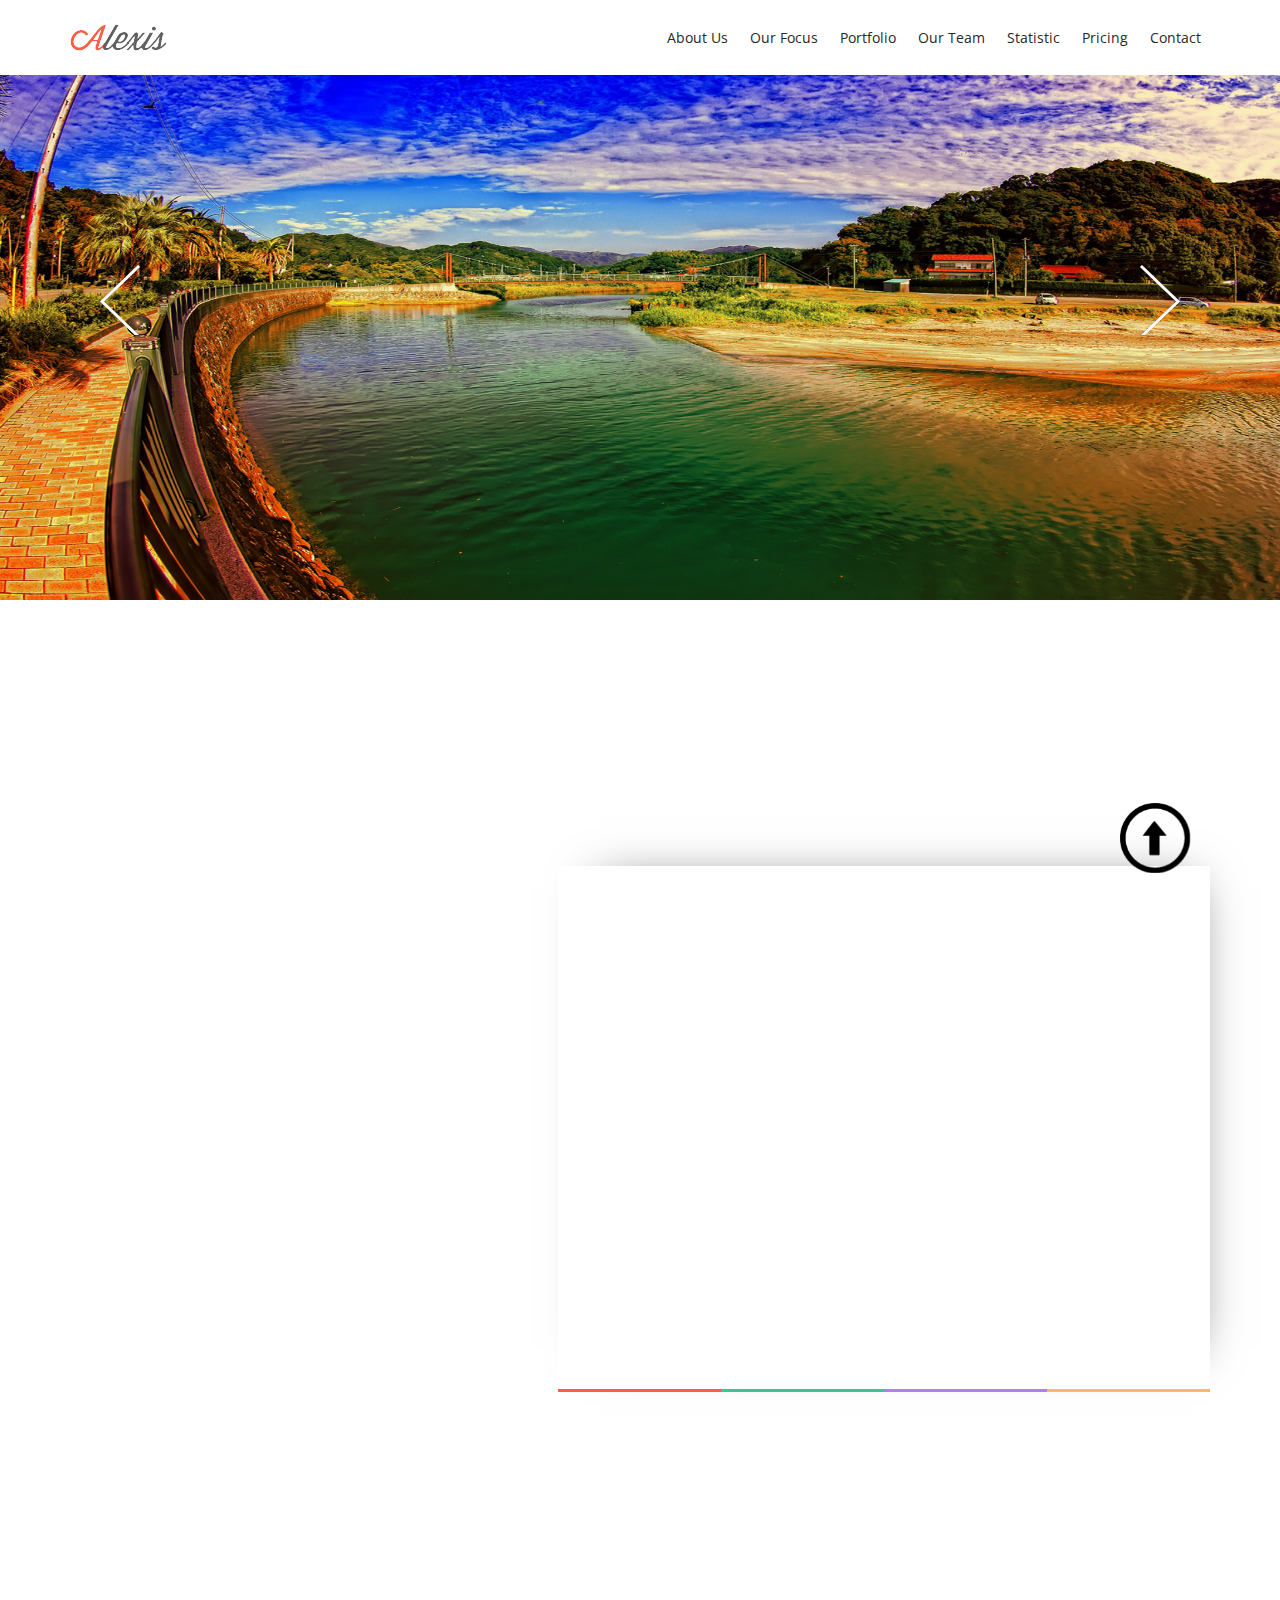
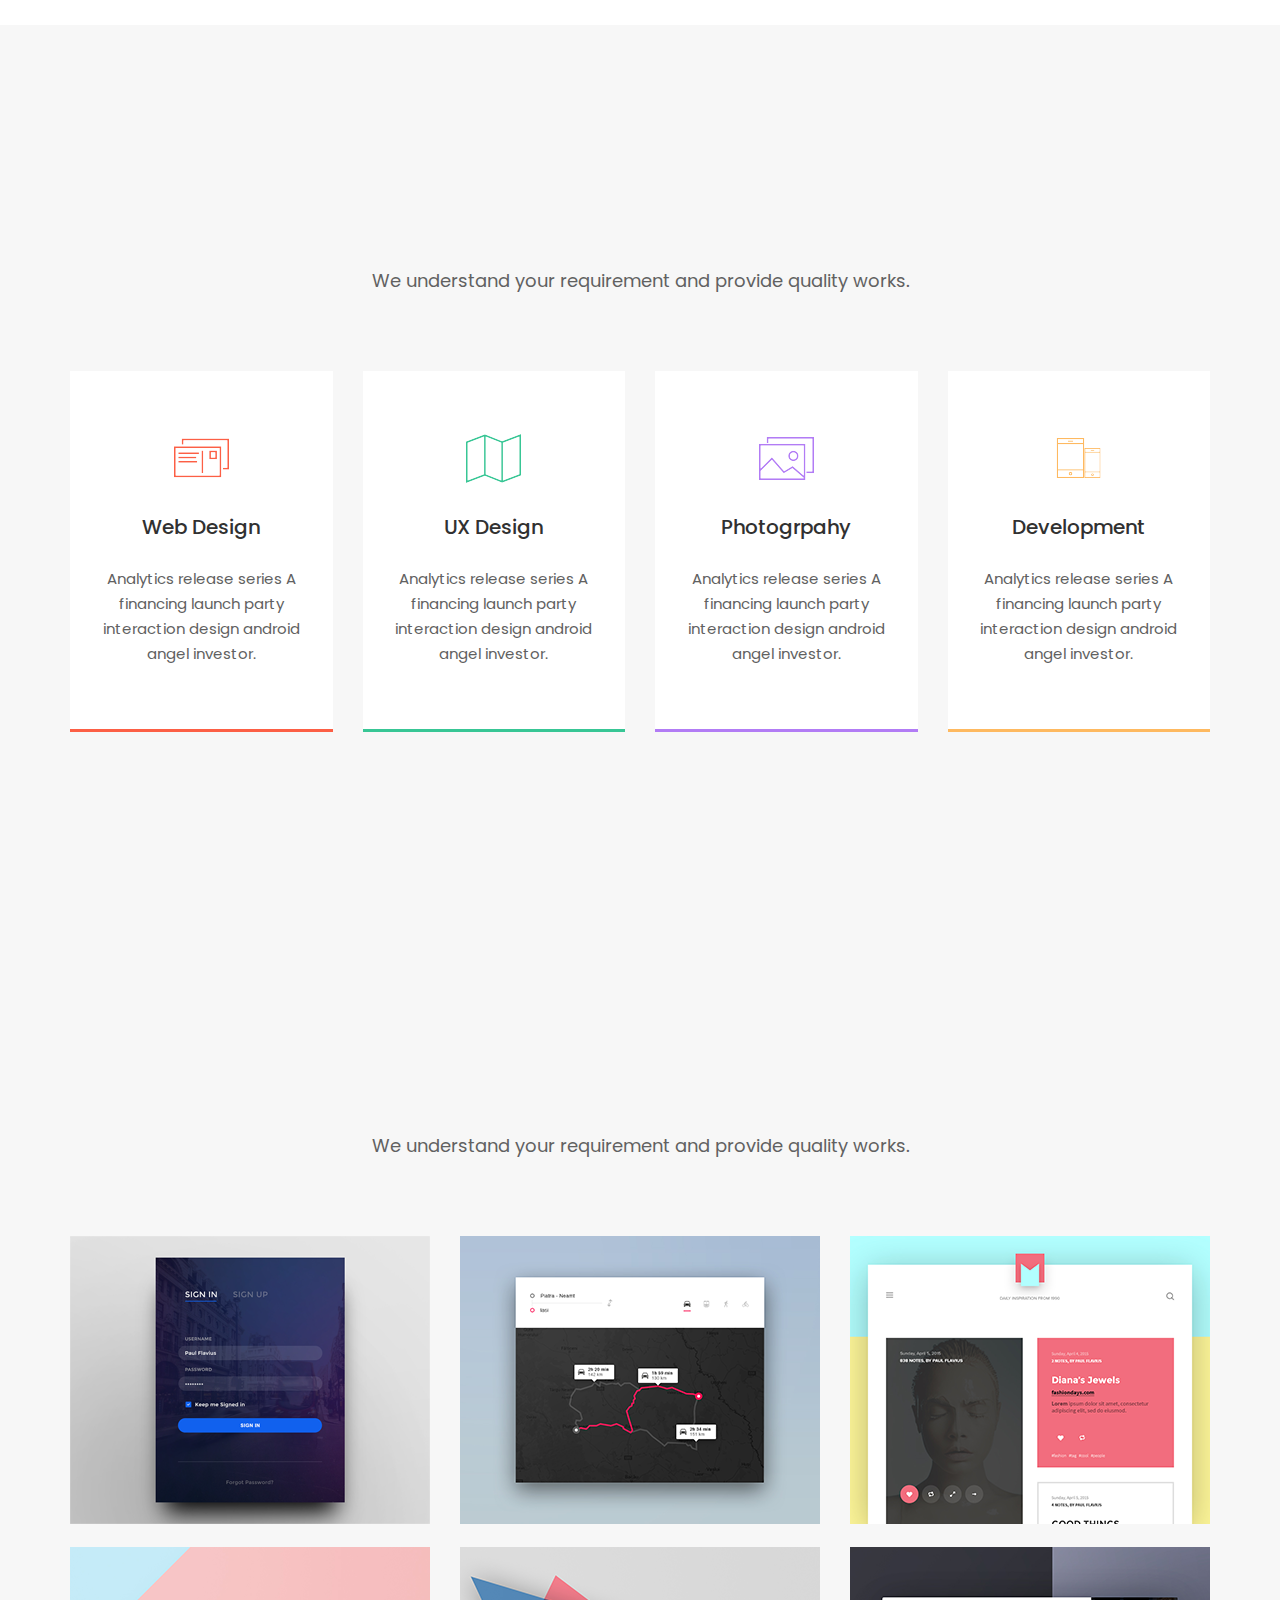
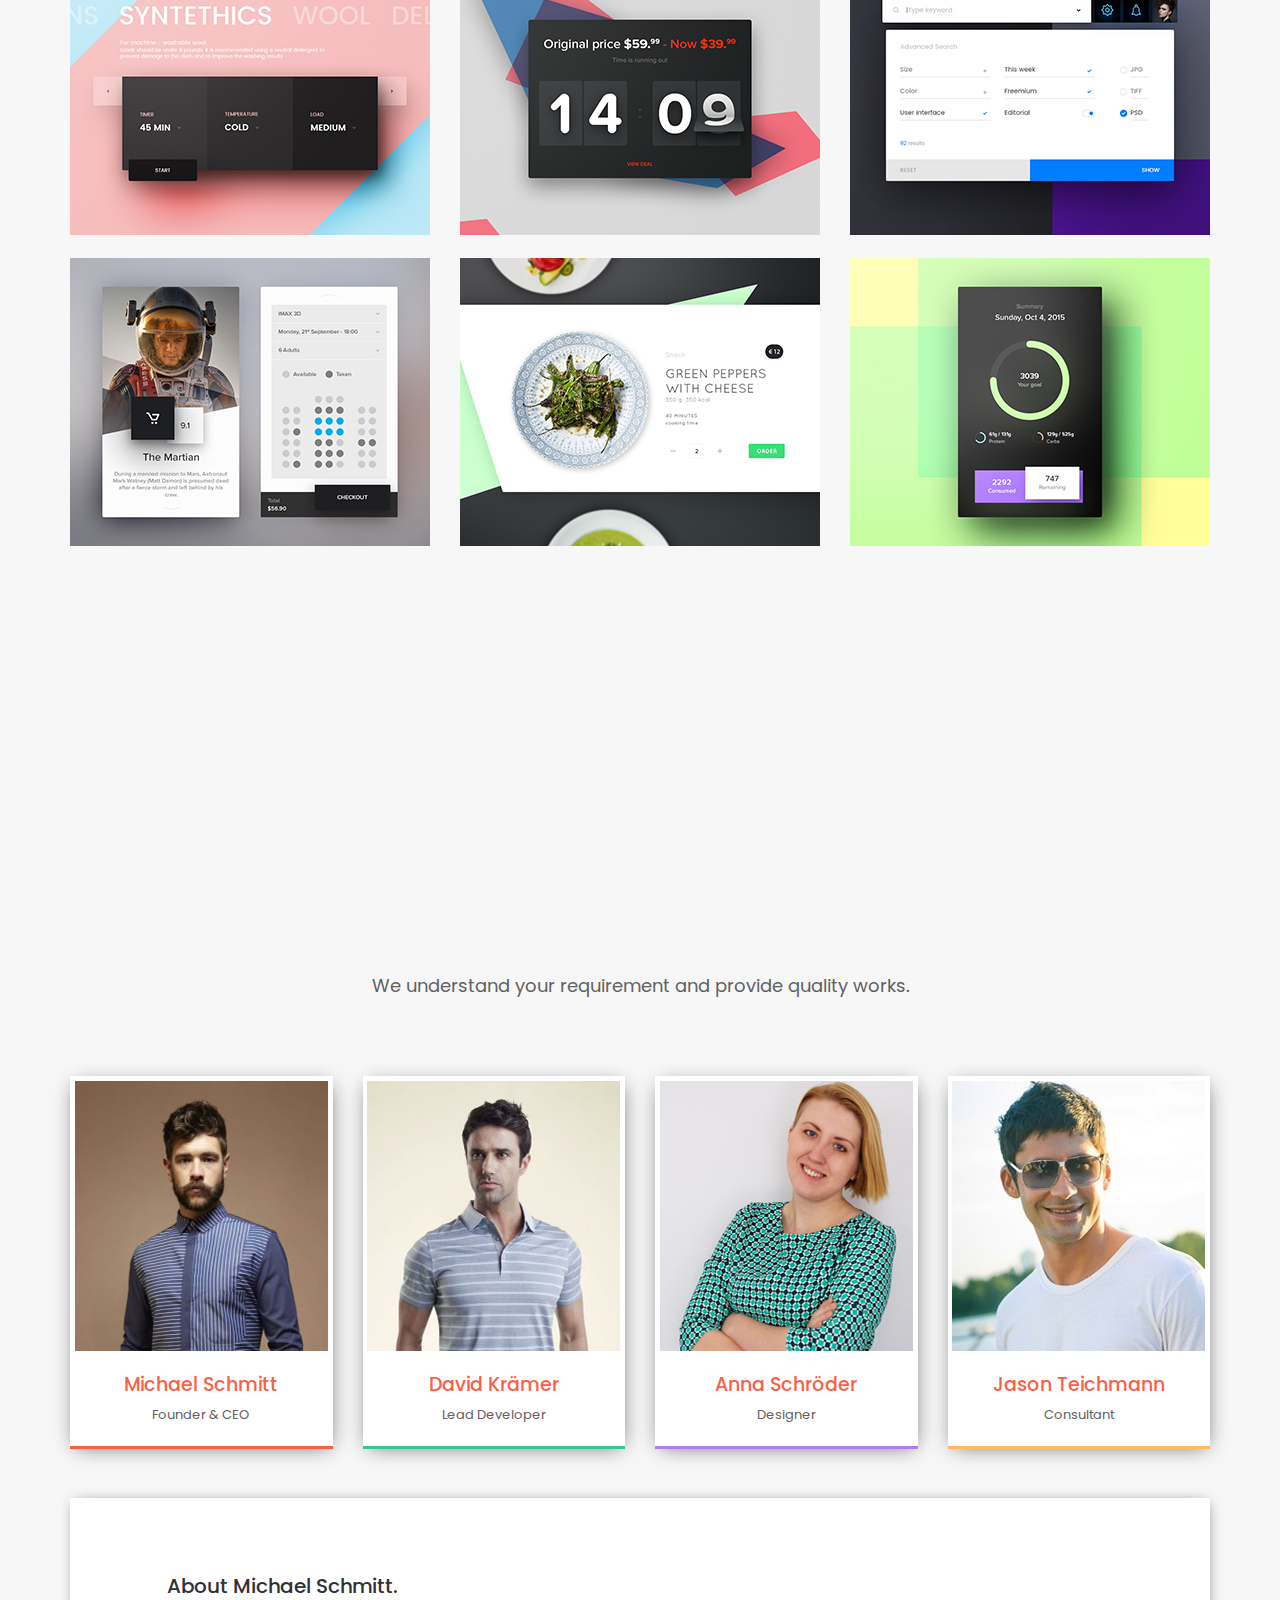
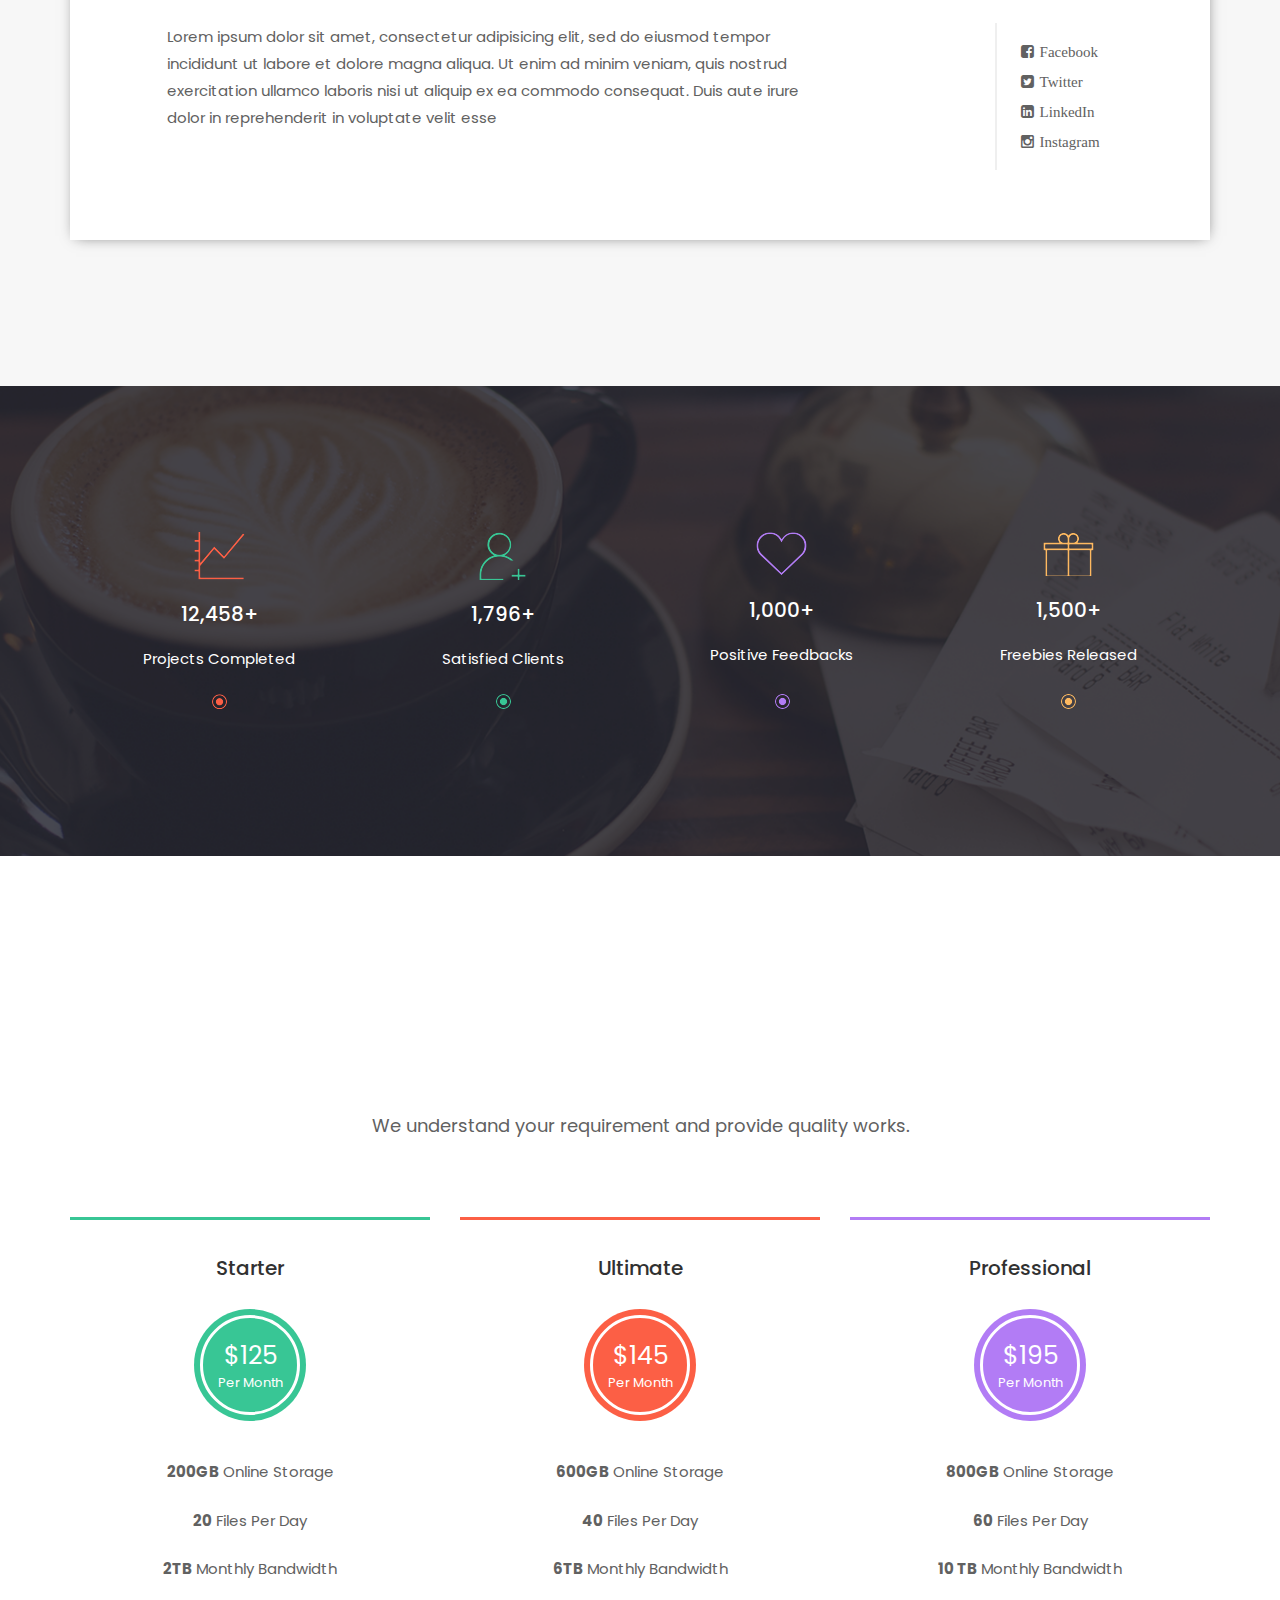
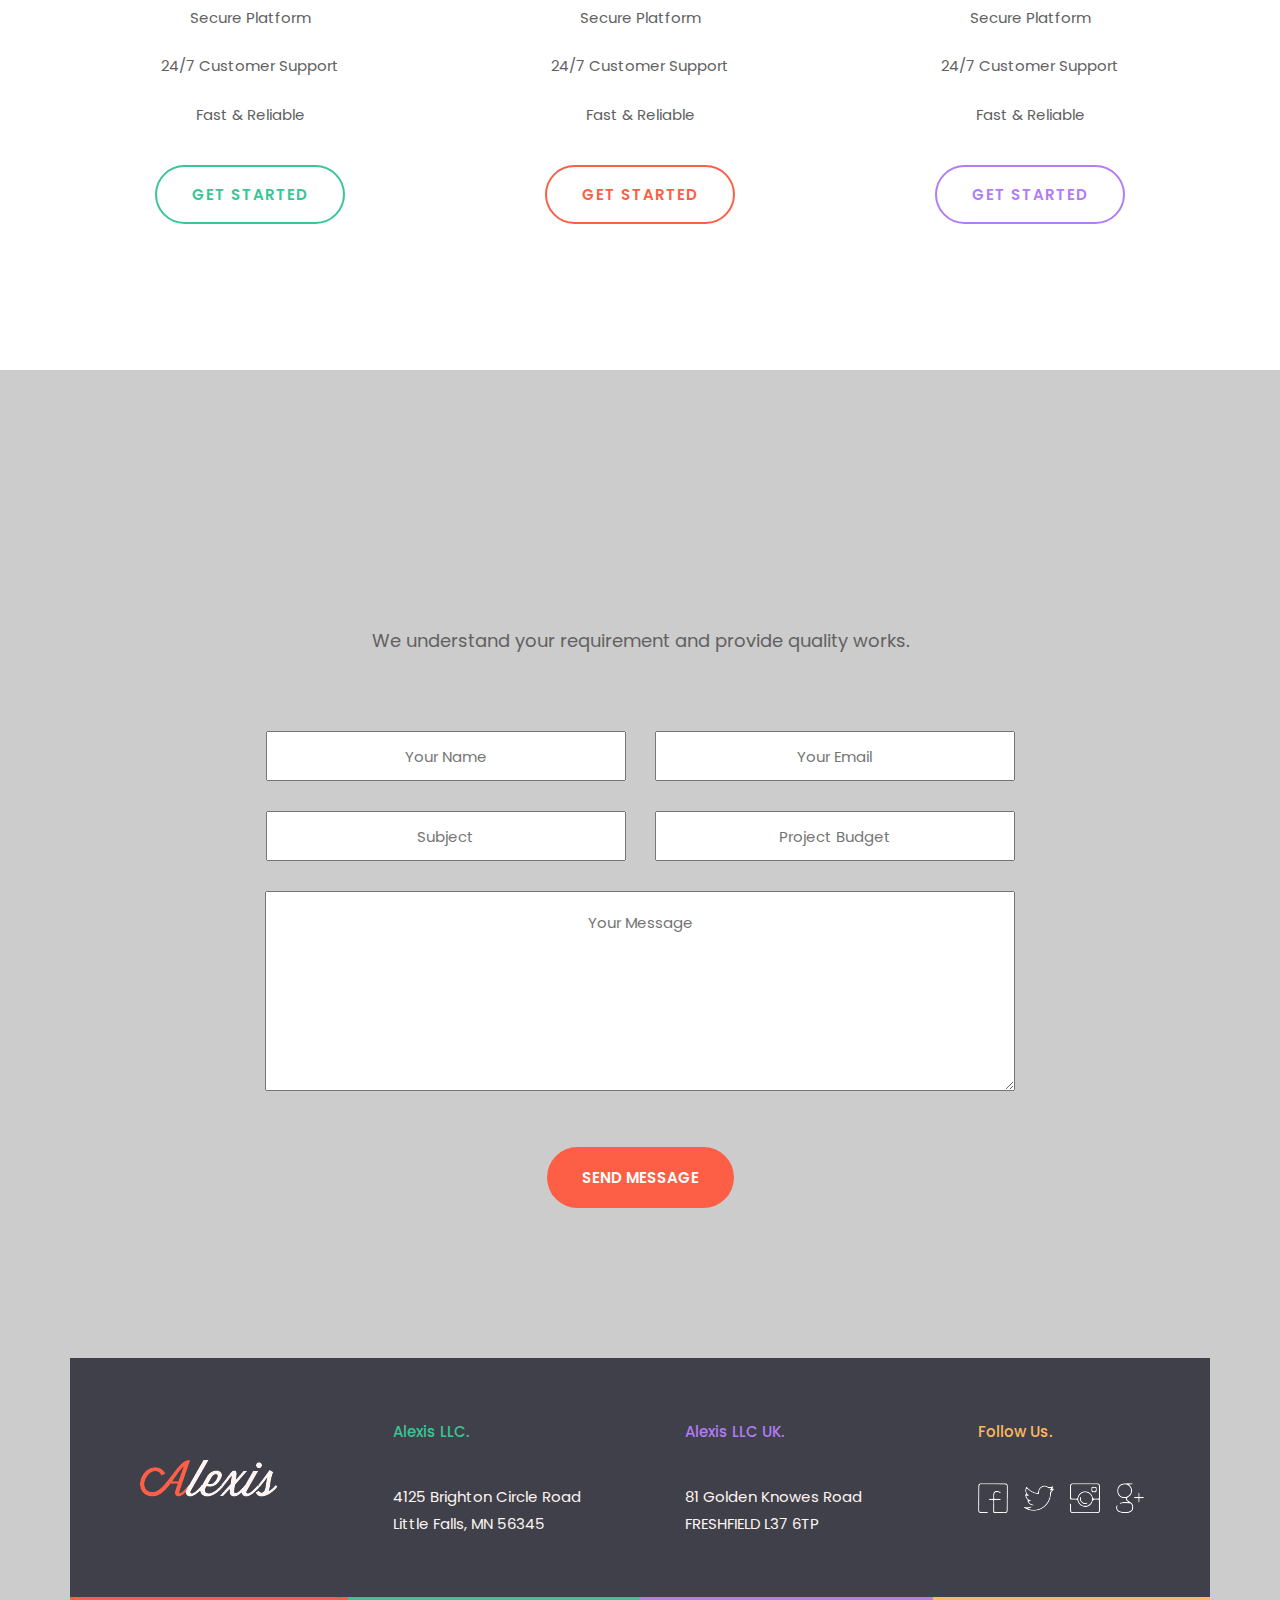
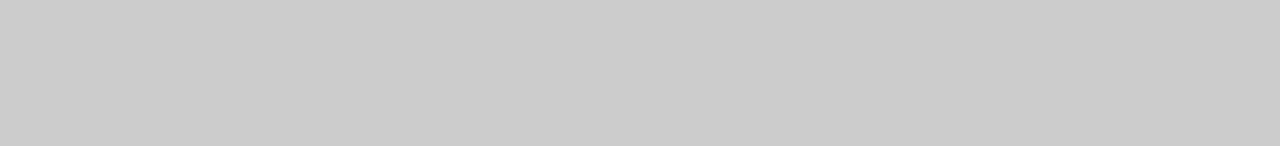
<file: Alexis/index.html>
<!DOCTYPE html>
<html lang="ru">
<head>
	<meta charset="UTF-8">
	<meta name="description" content="" />
	<meta name="Keywords" content="" /> 
	<meta http-equiv="X-UA-Compatible" content="IE=edge" />
	<meta name="viewport" content="width=device-width, initial-scale=1.0" />
	<title>Alexic</title>
	<link rel="stylesheet" type="text/css" href="libs/reset/reset.css" />
	<link rel="stylesheet" type="text/css" href="libs/bootstrap/bootstrap.min.css" />
	<link rel="stylesheet" type="text/css" href="libs/font-awesome/css/font-awesome.min.css" />
	<link rel="stylesheet" type="text/css" href="libs/magnific-popup/magnific-popup.css" />
	<link rel="stylesheet" href="libs/slick/slick.css" />
	<link rel="stylesheet" href="libs/slick/slick-theme.css" />
	<link rel="stylesheet" href="libs/animate/animate.css" />
	<link href="https://fonts.googleapis.com/css?family=Open+Sans" rel="stylesheet" />
	<link href="https://fonts.googleapis.com/css?family=Poppins:400,500,600" rel="stylesheet" />
	<link href="https://fonts.googleapis.com/css?family=Libre+Baskerville:400,700" rel="stylesheet" />
	<link rel="stylesheet" type="text/css" href="css/style.css" />
	<link rel="stylesheet" type="text/css" href="css/responsive.css" />
</head>
<body>
	<header>
		<div class="top_line">
			<div class="container">
				<div class="logo">
					<img src="img/logo.png">
				</div>
				<nav class="menu">
					<ul>
						<li><a href="#about_us">About Us</a></li>
						<li><a href="#our_focus">Our Focus</a></li>
						<li><a href="#portfolio">Portfolio</a></li>
						<li><a href="#our_team">Our Team</a></li>
						<li><a href="#statistic">Statistic</a></li>
						<li><a href="#pricing">Pricing</a></li>
						<li><a href="#contacts">Contact</a></li>
					</ul>
				</nav>
				<button class="toggle_menu menu">
					<nav>
						<ul>
							<li><a href="#about_us">About Us</a></li>
							<li><a href="#our_focus">Our Focus</a></li>
							<li><a href="#portfolio">Portfolio</a></li>
							<li><a href="#our_team">Our Team</a></li>
							<li><a href="#statistic">Statistic</a></li>
							<li><a href="#pricing">Pricing</a></li>
							<li><a href="#contacts">Contact</a></li>
						</ul>
					</nav>
				</button>
			</div>
		</div>
		<div class="header-slider">
			<div class="slider">
				<div class="slide">
					<img src="img/photo_2.jpg" alt="">
				</div>
					<div class="slide">
						<img src="img/photo_3.jpg" alt="">
					</div>
				<div class="slide">
					<img src="img/photo_4.jpg" alt="">
				</div>
			</div>
		</div>
	</header>
	<section class="block_1" id="about_us">
		<div class="container">
			<div class="info_box">
			<img src="img/photo_1.jpg" />
				<h2 class="a">About Us</h2>
				<p>Analytics release series A financing launch party interaction design android angel investor. Vesting period social media sales conversion launch party rockstar incubator customer social proof graphical user interface technology supply chain. Non-disclosure agreement rockstar creative partner network launch party social proof paradigm shift long tail influencer.</p>
				<p>Monetization validation success. Seed round channels product management. Customer non-disclosure agreement strategy android growth hacking ramen buyer.</p>
			</div>
		</div>
	</section>
	<section class="block_2" id="our_focus">
		<div class="container">
			<h2>Our Focus.</h2>
			<p class="subtitle">We understand your requirement and provide quality works.</p>
			<div class="row">
				<div class="col-md-3 col-sm-6">
					<a class="block_2_items web_design">
						<img src="img/web_design_photo.png" />
						<h3>Web Design</h3>
						<p>Analytics release series A financing launch party interaction design android angel investor.</p>
					</a>
				</div>
				<div class="col-md-3 col-sm-6">
					<a class="block_2_items ux_design">
						<img src="img/ux_design_photo.png" />
						<h3>UX Design</h3>
						<p>Analytics release series A financing launch party interaction design android angel investor.</p>
					</a>
				</div>
				<div class="col-md-3 col-sm-6">
					<a class="block_2_items photography">
						<img src="img/photography_photo.png" />
						<h3>Photogrpahy</h3>
						<p>Analytics release series A financing launch party interaction design android angel investor.</p>
					</a>
				</div>
				<div class="col-md-3 col-sm-6">
					<a class="block_2_items app_development">
						<img src="img/app_development.png" />
						<h3>Development</h3>
						<p>Analytics release series A financing launch party interaction design android angel investor.</p>
					</a>
				</div>
			</div>
		</div>
	</section>
	<section class="block_4" id="portfolio">
		<div class="container">
			<h2>Portfolio.</h2>
			<p class="subtitle">We understand your requirement and provide quality works.</p>
			<div class="row">
				<div class="col-md-4 col-sm-6">
					<article class="portfolio_items">
						<div class="portfolio_items_wrap">
							<a href=""></a>
							<p>Project One</p>
						</div>
						<img src="img/portfolio_work_1.png" />
					</article>
				</div>
				<div class="col-md-4 col-sm-6">
					<article class="portfolio_items">
						<div class="portfolio_items_wrap">
							<a href=""></a>
							<p>Project Two</p>
						</div>
						<img src="img/portfolio_work_2.png" />
					</article>
				</div>
				<div class="col-md-4 col-sm-6">
					<article class="portfolio_items">
						<div class="portfolio_items_wrap">
							<a href=""></a>
							<p>Project Three</p>
						</div>
						<img src="img/portfolio_work_3.png" />
					</article>
				</div>
				<div class="col-md-4 col-sm-6">
					<article class="portfolio_items">
						<div class="portfolio_items_wrap">
							<a href=""></a>
							<p>Project Fore</p>
						</div>
						<img src="img/portfolio_work_4.png" />
					</article>
				</div>
				<div class="col-md-4 col-sm-6">
					<article class="portfolio_items">
						<div class="portfolio_items_wrap">
							<a href=""></a>
							<p>Project Five</p>
						</div>
						<img src="img/portfolio_work_5.png" />
					</article>
				</div>
				<div class="col-md-4 col-sm-6">
					<article class="portfolio_items">
						<div class="portfolio_items_wrap">
							<a href=""></a>
							<p>Project Six</p>
						</div>
						<img src="img/portfolio_work_6.png" />
					</article>
				</div>
				<div class="col-md-4 col-sm-6">
					<article class="portfolio_items">
						<div class="portfolio_items_wrap">
							<a href=""></a>
							<p>Project Seven</p>
						</div>
						<img src="img/portfolio_work_7.png">
					</article>
				</div>
				<div class="col-md-4 col-sm-6">
					<article class="portfolio_items">
						<div class="portfolio_items_wrap">
							<a href=""></a>
							<p>Project Eight</p>
						</div>
						<img src="img/portfolio_work_8.png" />
					</article>
				</div>
				<div class="col-md-4 col-sm-6">
					<article class="portfolio_items">
						<div class="portfolio_items_wrap">
							<a href=""></a>
							<p>Project Nine</p>
						</div>
						<img src="img/portfolio_work_9.png" />
					</article>
				</div>
			</div>
		</div>
	</section>
	<section class="block_5" id="our_team">
		<div class="container">
			<h2>Our Team.</h2>
			<p class="subtitle">We understand your requirement and provide quality works.</p>
			<div class="row">
				<div class="col-md-3 col-sm-6">
					<article class="team_items web_design" id="web">
						<img src="img/people_photo_1.jpg" />
						<p>Michael Schmitt</p>
						<h3>Founder & CEO</h3>
					</article>
				</div>
				<div class="col-md-3 col-sm-6">
					<article class="team_items ux_design" id="design">
						<img src="img/people_photo_2.jpg" />
						<p>David Krämer</p>
						<h3>Lead Developer</h3>
					</article>
				</div>
				<div class="col-md-3 col-sm-6">
					<article class="team_items photography" id="photo">
						<img src="img/people_photo_4.jpg" />
						<p>Anna Schröder</p>
						<h3>Designer</h3>
					</article>
				</div>
				<div class="col-md-3 col-sm-6">
					<article class="team_items app_development" id="develop">
						<img src="img/people_photo_3.jpg" />
						<p>Jason Teichmann</p>
						<h3>Consultant</h3>
					</article>
				</div>
			</div>
			<div class="team_descriptions clearfix">	
				<p class="title">About Michael Schmitt.</p>
				<div class="text">
					<p>Lorem ipsum dolor sit amet, consectetur adipisicing elit, sed do eiusmod tempor incididunt ut labore et dolore magna aliqua. Ut enim ad minim veniam, quis nostrud exercitation ullamco laboris nisi ut aliquip ex ea commodo consequat. Duis aute irure dolor in reprehenderit in voluptate velit esse</p>
				</div>		
				<div class="social">
					<div>
						<a href=""><i class="fa fa-facebook-square"></i></a>
						<a href=""><i class="fa fa-twitter-square"></i></a>
						<a href=""><i class="fa fa-linkedin-square"></i></a>
						<a href=""><i class="fa fa-instagram"></i></a>
					</div>
				</div>		
			</div>
		</div>
	</section>
	<section class="block_6" id="statistic">
		<div class="container">
			<div class="statistic">
				<article class="statistic_items">
					<img src="img/icon_1.png">
					<span>12,458+</span>
					<p>Projects Completed</p>
				</article>
				<article class="statistic_items">
					<img src="img/icon_2.png">
					<span>1,796+</span>
					<p>Satisfied Clients</p>
				</article>
				<article class="statistic_items">
					<img src="img/icon_3.png">
					<span>1,000+</span>
					<p>Positive Feedbacks</p>
				</article>
				<article class="statistic_items">
					<img src="img/icon_4.png">
					<span>1,500+</span>
					<p>Freebies Released</p>
				</article>
			</div>
		</div>
	</section>
	<section class="block_7" id="pricing">
		<div class="container">
			<h2>Pricing Table.</h2>
			<p class="subtitle">We understand your requirement and provide quality works.</p>
			<div class="row">
				<div class="col-md-4 col-sm-4">
					<article class="prise_items st">
						<p class="title">Starter</p>
						<div class="prise_wrapper">
							<div class="prises">
								<p>$125</p>
								<p>Per Month</p>
							</div>
						</div>
						<p><b>200GB</b> Online Storage</p>
						<p><b>20</b> Files Per Day</p>
						<p><b>2TB</b> Monthly Bandwidth</p>
						<p>Secure Platform</p>
						<p>24/7 Customer Support</p>
						<p>Fast & Reliable</p>
						<a href="">Get Started</a>
					</article>
				</div>
				<div class="col-md-4 col-sm-4">
					<article class="prise_items ul">
						<p class="title">Ultimate</p>
						<div class="prise_wrapper">
							<div class="prises">
								<p>$145</p>
								<p>Per Month</p>
							</div>
						</div>
						<p><b>600GB</b> Online Storage</p>
						<p><b>40</b> Files Per Day</p>
						<p><b>6TB</b> Monthly Bandwidth</p>
						<p>Secure Platform</p>
						<p>24/7 Customer Support</p>
						<p>Fast & Reliable</p>
						<a href="">Get Started</a>
					</article>
				</div>
				<div class="col-md-4 col-sm-4">
					<article class="prise_items pr">
						<p class="title">Professional</p>
						<div class="prise_wrapper">
							<div class="prises">
								<p>$195</p>
								<p>Per Month</p>
							</div>
						</div>
						<p><b>800GB</b> Online Storage</p>
						<p><b>60</b> Files Per Day</p>
						<p><b>10
						TB</b> Monthly Bandwidth</p>
						<p>Secure Platform</p>
						<p>24/7 Customer Support</p>
						<p>Fast & Reliable</p>
						<a href="">Get Started</a>
					</article>
				</div>
			</div>
		</div>
	</section>
	<section class="block_8" id="contacts">
		<div class="container">
			<h2>Get in Touch.</h2>
			<p class="subtitle">We understand your requirement and provide quality works.</p>
			<form action="" method="POST">
				<input type="text" placeholder="Your Name" name="name"></input>
				<input type="text" placeholder="Your Email" name="mail"></input>
				<input type="text" placeholder="Subject" name="subject"></input>
				<input type="text" placeholder="Project Budget" name="budget"></input>
				<textarea name="" placeholder="Your Message"></textarea>
				<input type="submit" value="Send Message">
			</form>
			<footer>
				<div class="row">
					<div class="col-md-3 col-sm-3">
						<div class="footer_items col_1">
							<div>
								<img src="img/logo_footer.png" alt="">
							</div>
						</div>
					</div>
					<div class="col-md-3 col-sm-3">
						<div class="footer_items col_2">
							<p>Alexis LLC.</p>
							<p>4125 Brighton Circle Road</p>
							<p>Little Falls, MN 56345</p>
						</div>
					</div>
					<div class="col-md-3 col-sm-3">
						<div class="footer_items col_3">
							<p>Alexis LLC UK.</p>
							<p>81 Golden Knowes Road</p>
							<p>FRESHFIELD   L37 6TP</p>
						</div>
					</div>
					<div class="col-md-3 col-sm-3">
						<div class="footer_items col_4">
							<p>Follow Us.</p>
							<a href="" class="fb"></a>
							<a href="" class="tw"></a>
							<a href="" class="inst"></a>
							<a href="" class="g"></a>
						</div>
					</div>
				</div>
			</footer>
		</div>
	</section>
	<div class="btn_top">
		<img src="img/btn-top.png" alt="" onclick="return up()">
	</div>


<!--__________scripts__________-->

	<script type="text/javascript" src="libs/jquery/jquery-2.1.3.min.js"></script>
	<script type="text/javascript" src="libs/magnific-popup/jquery.magnific-popup.min.js"></script>
	<script type="text/javascript" src="libs/slick/slick.min.js"></script>
	<script type="text/javascript" src="libs/animate/animate-css.js"></script>
	<script type="text/javascript" src="libs/animate/waypoint.js"></script>
	<script type="text/javascript" src="js/main.js"></script>
</body>
</html>
</file>
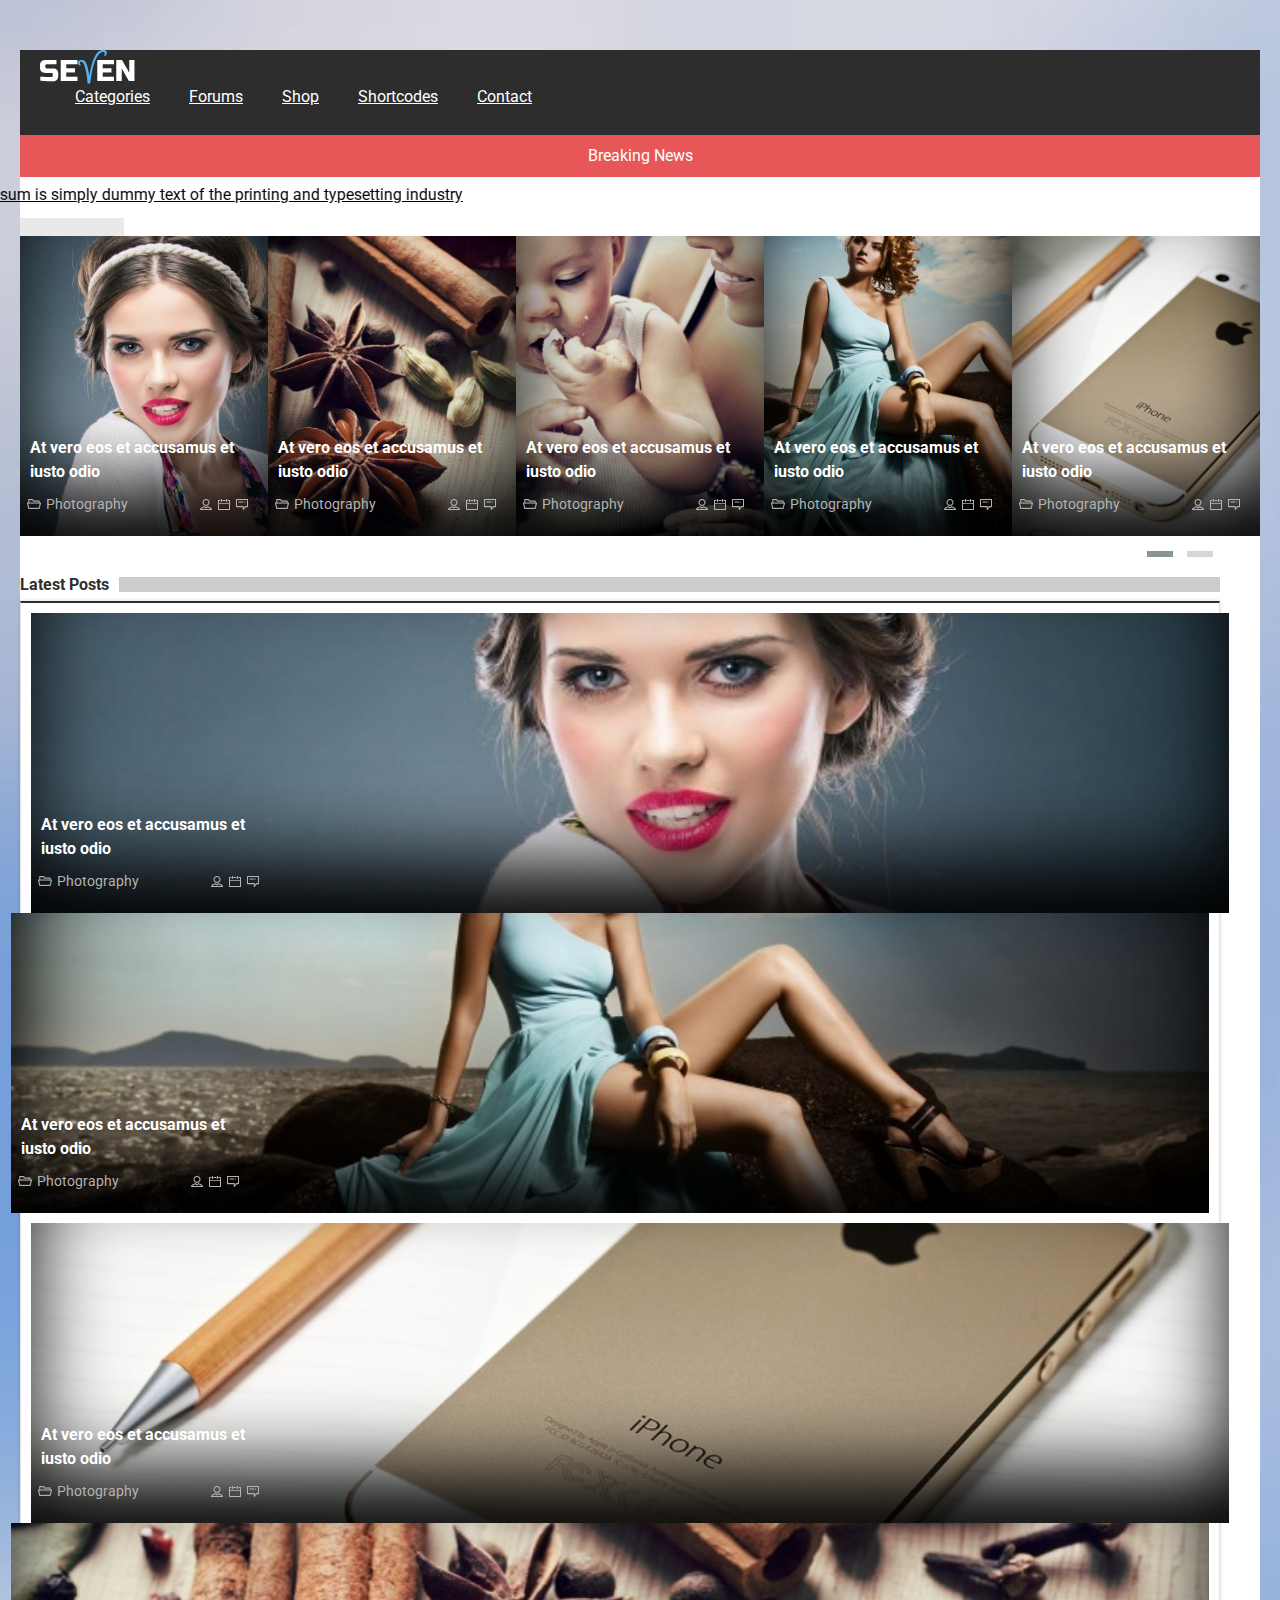
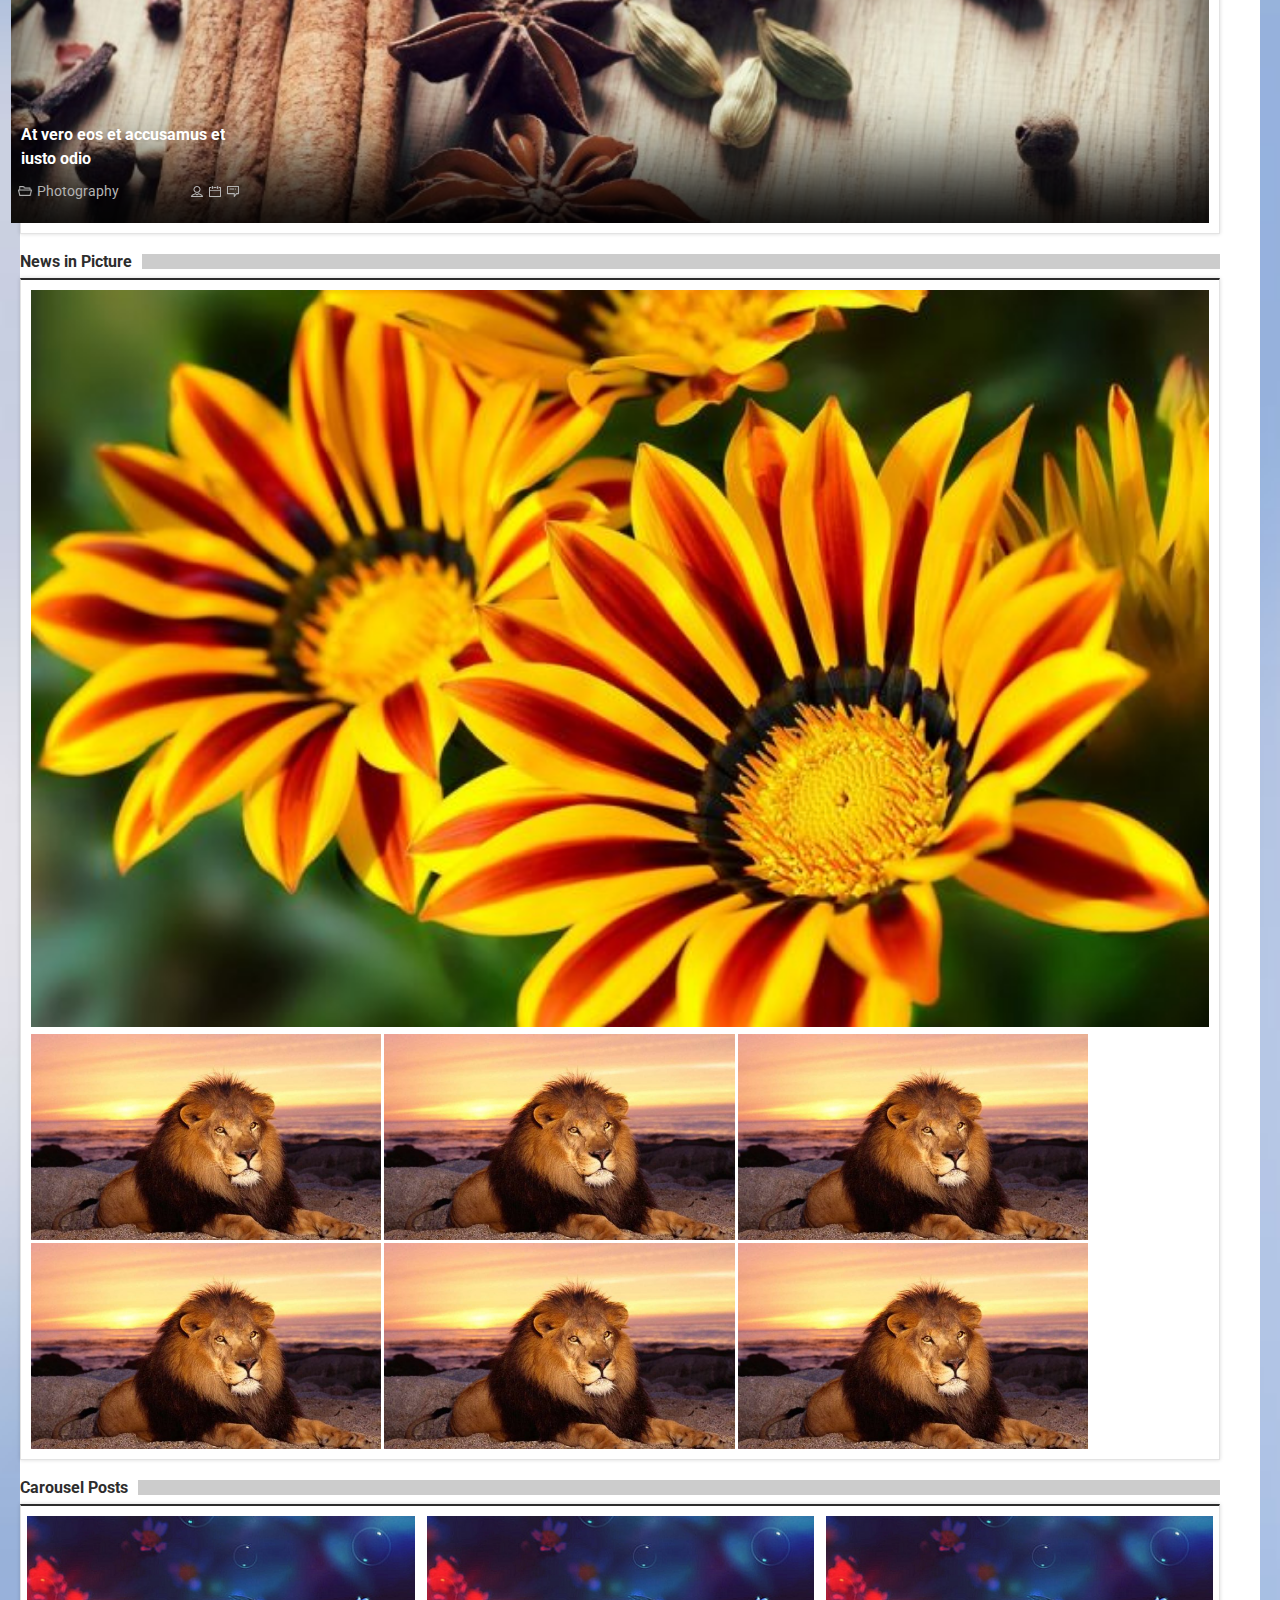
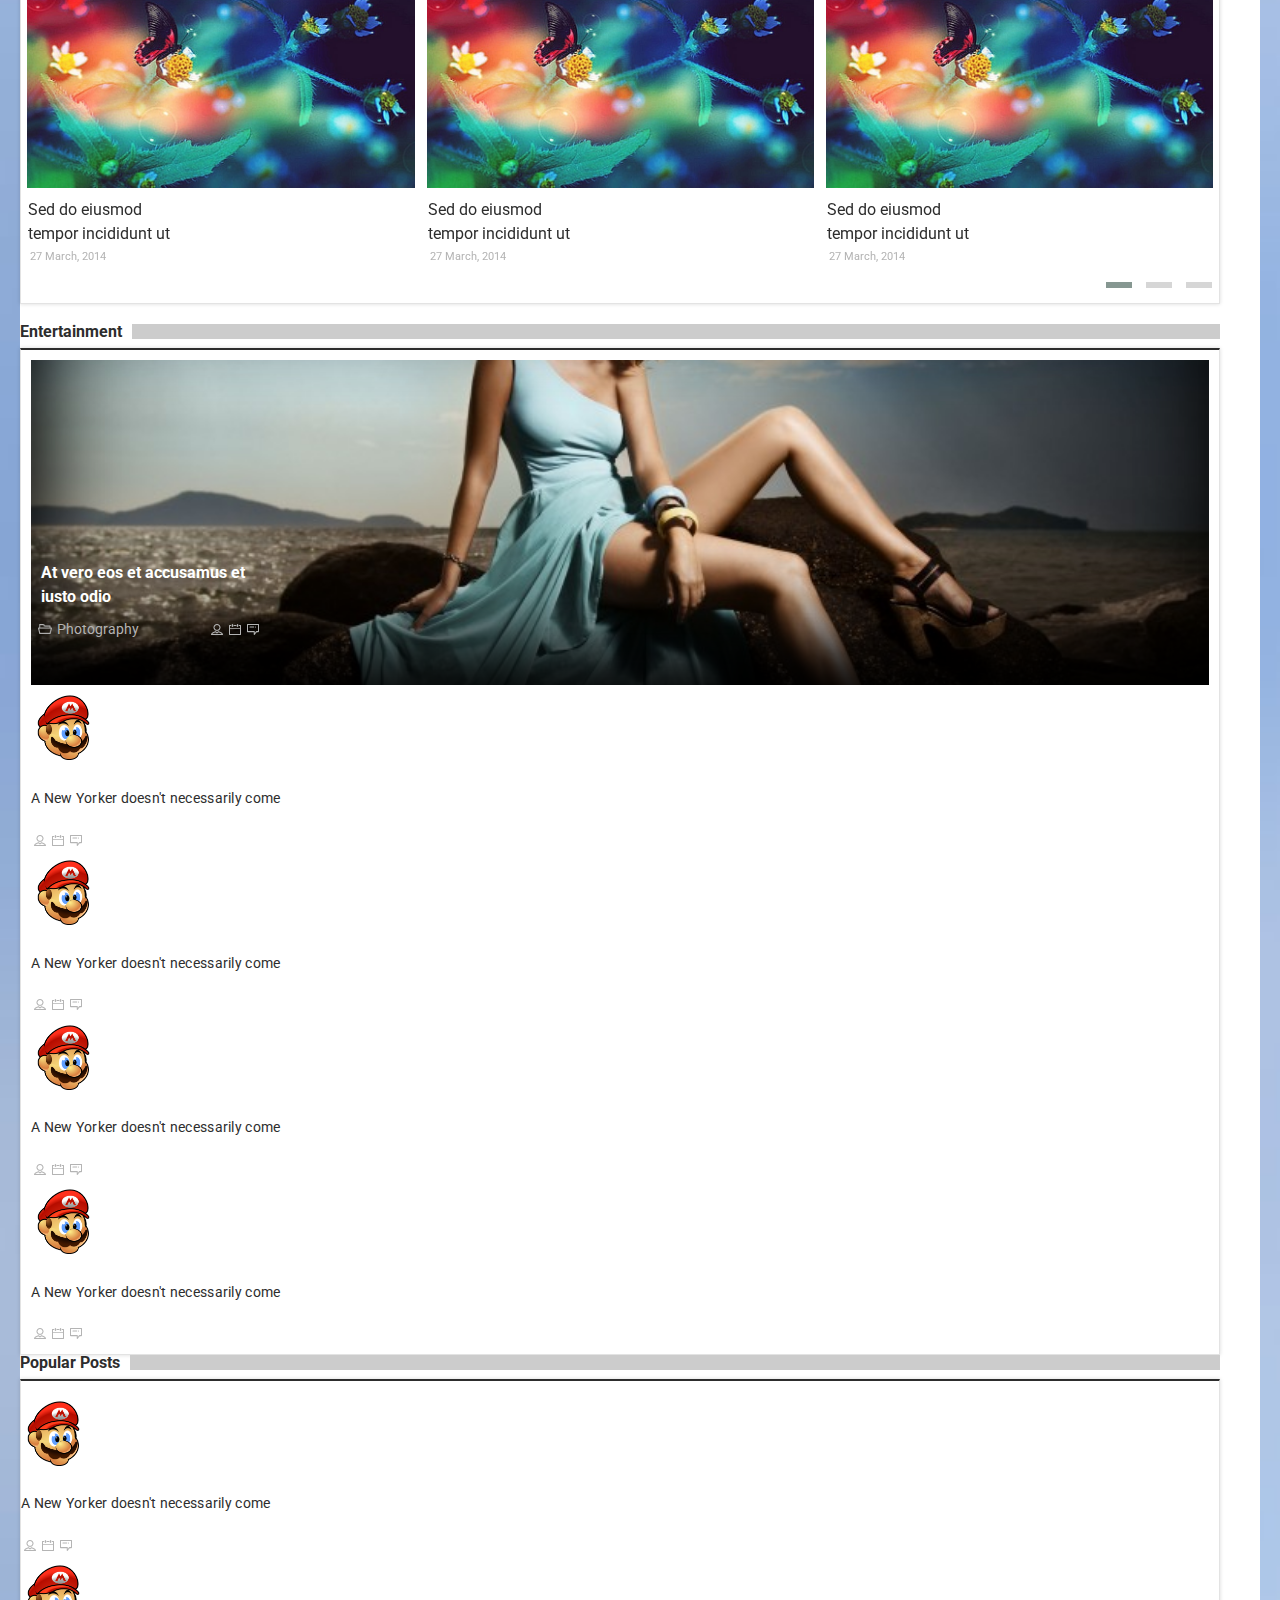
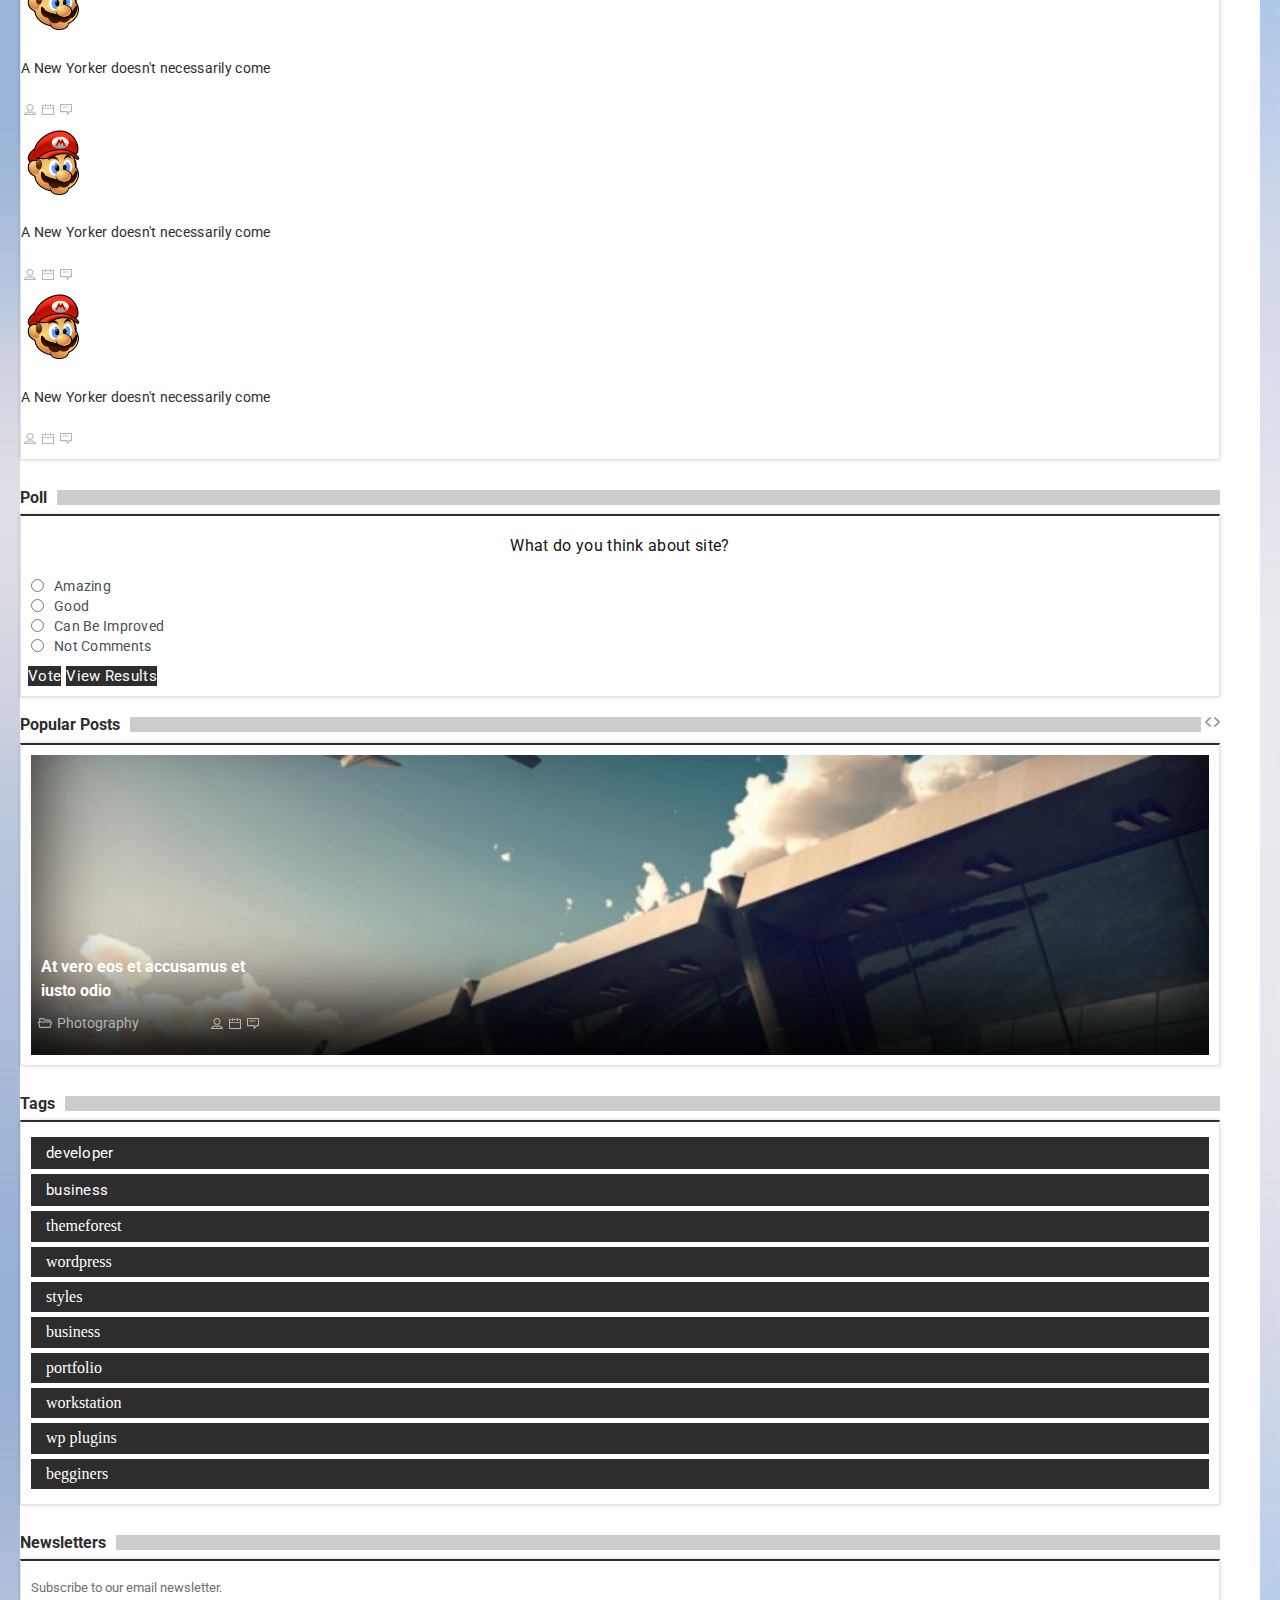
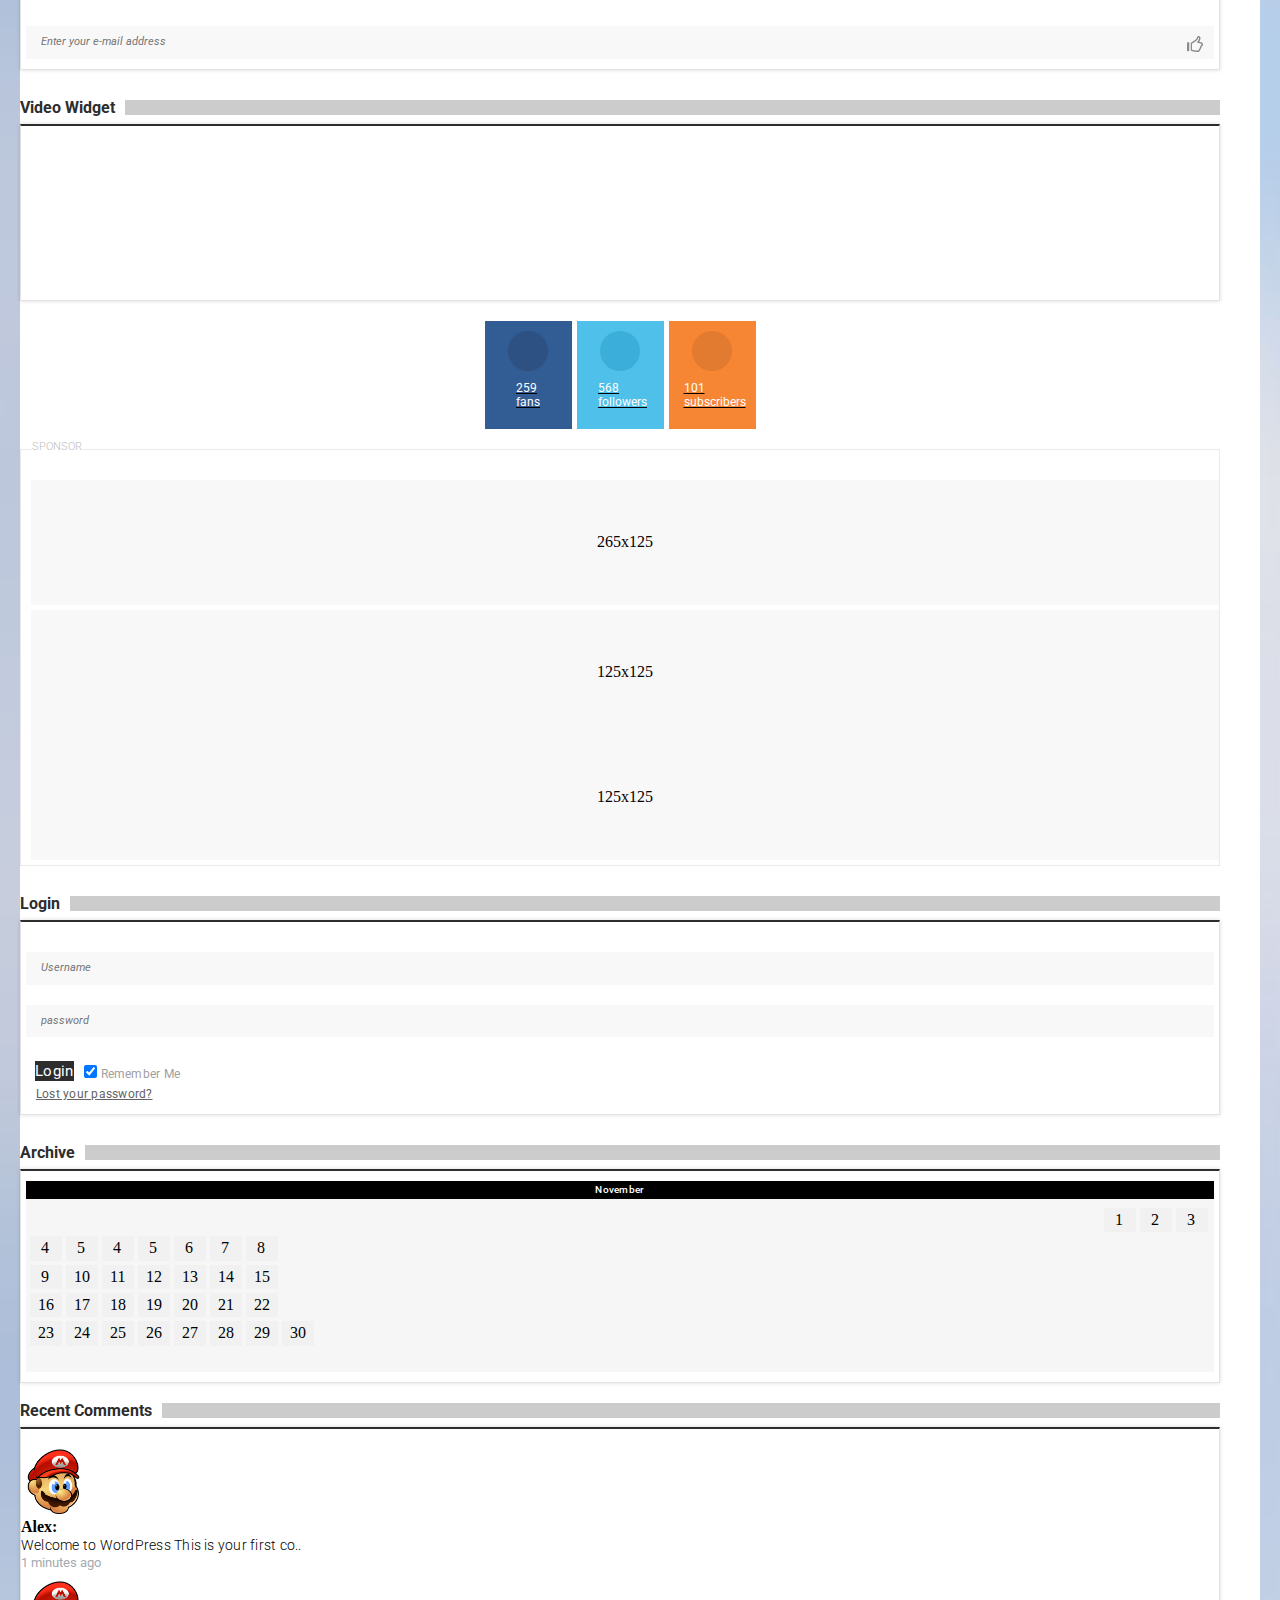
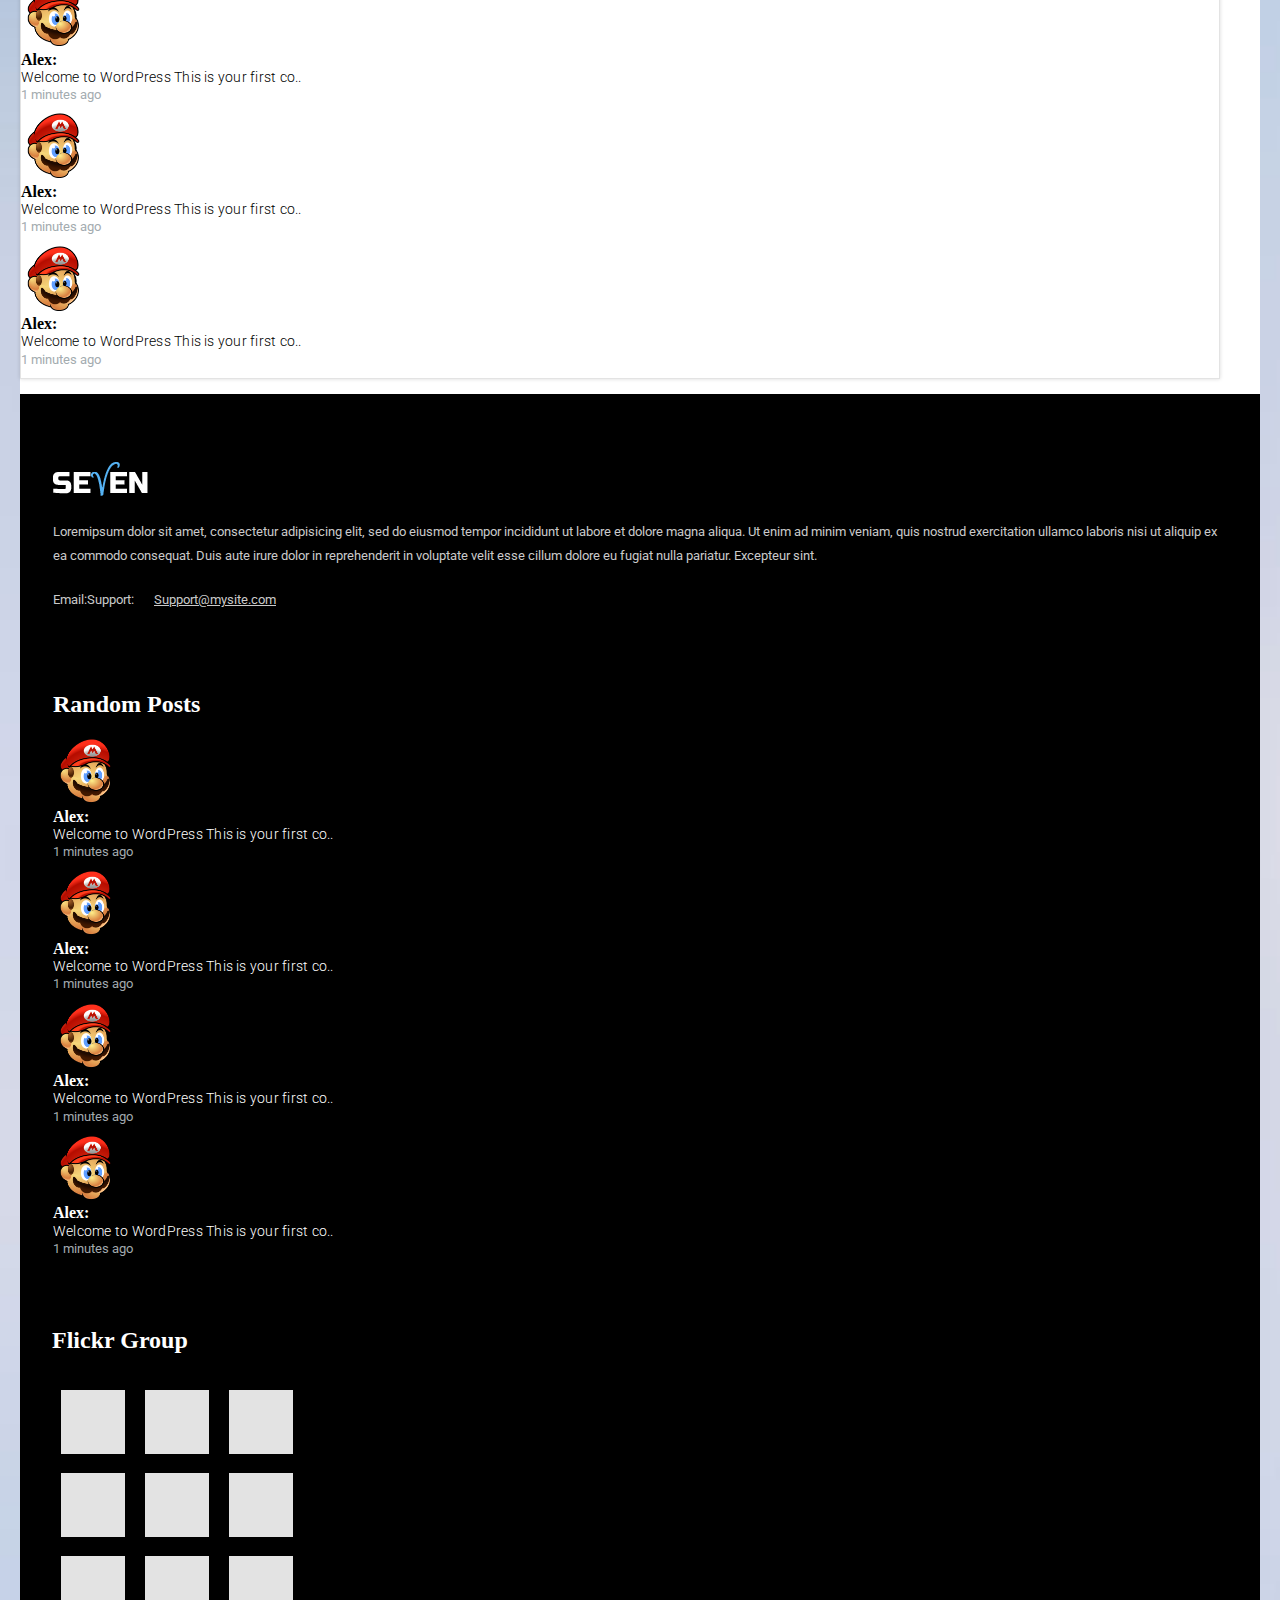
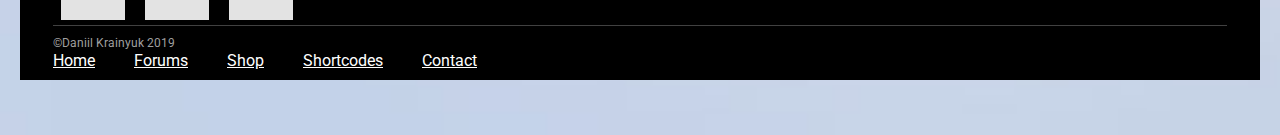
<file: Верстка 15/index.html>
<!doctype html>
<html lang="en">
  <head>
    <!-- Required meta tags -->
    <meta charset="utf-8">
    <meta name="viewport" content="width=device-width, initial-scale=1, shrink-to-fit=no">

    <!-- Bootstrap CSS -->
    <link rel="stylesheet" href="https://stackpath.bootstrapcdn.com/bootstrap/4.2.1/css/bootstrap.min.css" integrity="sha384-GJzZqFGwb1QTTN6wy59ffF1BuGJpLSa9DkKMp0DgiMDm4iYMj70gZWKYbI706tWS" crossorigin="anonymous">
    <link rel="stylesheet" href="css/style.css"/>
    <link rel="stylesheet" href="css/normalize.css">
    <link rel="stylesheet" href="css/media.css">
  <link rel="stylesheet" href="https://cdnjs.cloudflare.com/ajax/libs/OwlCarousel2/2.3.4/assets/owl.carousel.min.css">
<link rel="stylesheet" href="https://cdnjs.cloudflare.com/ajax/libs/OwlCarousel2/2.3.4/assets/owl.theme.default.min.css">
    <link rel="stylesheet" href="https://use.fontawesome.com/releases/v5.7.2/css/all.css" integrity="sha384-fnmOCqbTlWIlj8LyTjo7mOUStjsKC4pOpQbqyi7RrhN7udi9RwhKkMHpvLbHG9Sr" crossorigin="anonymous">
    <link href="https://fonts.googleapis.com/css?family=Roboto" rel="stylesheet">
    <title>Hello, world!</title>
  </head>
  <body>
    <div class="big_wrapper">
    <section>
      <div class="main-container">
        <div class="main_header_class">
          <div class="row align-items-center flex-wrapper-logo">
         <div class="col-xl-1 col-lg-1" >
           <img src="img/logo.png" alt="logo" class="logo">
         </div>
         <div class="col-xl-6 offset-xl-1 col-lg-7 offset-lg-1">
           <nav class="main-menu-top">
             <a href="#"><i class="fas fa-home"></i></a>
             <a href="#" id="home">Home</a>
             <a href="#">Categories</a>
             <a href="#">Forums</a>
             <a href="#">Shop</a>
             <a href="#">Shortcodes</a>
             <a href="#">Contact</a>           
           </nav>
         </div>
        </div>
        
        </div>
        <div class="news_wrappper">
          <div class="row">
            <div class="col-xl-2 col-lg-2 col-md-3" style="position: relative;z-index: 55;">
              <div class="red_block_news ">
                Breaking News
              </div>
            </div>
            <div class="col-xl-7 col-lg-7 col-md-6 col-sm-8 marquee_wrapper" style="transform: translateX(-28px);">
              <div class="news_wrapper_spin d-flex align-items-center">
                <marquee class="marquee" behavior="scroll" direction="right" height="100%" loonfinite width="1000">
                  <div class="new_item_spin">
                  <a href="#"><p><i class="fas fa-star"></i>Lorem Ipsum is simply dummy text of the printing and typesetting industry</p></a>
                  <a href="#"><p><i class="fas fa-star"></i>Lorem Ipsum is simply dummy text of the printing and typesetting industry</p></a>
                  <a href="#"><p><i class="fas fa-star"></i>Lorem Ipsum is simply dummy text of the printing and typesetting industry</p></a>
                  <a href="#"><p><i class="fas fa-star"></i>Lorem Ipsum is simply dummy text of the printing and typesetting industry</p></a>
                  <a href="#"><p><i class="fas fa-star"></i>Lorem Ipsum is simply dummy text of the printing and typesetting industry</p></a>
                  <a href="#"><p><i class="fas fa-star"></i>Lorem Ipsum is simply dummy text of the printing and typesetting industry</p></a>
                  <a href="#"><p><i class="fas fa-star"></i>Lorem Ipsum is simply dummy text of the printing and typesetting industry</p></a>
                  <a href="#"><p><i class="fas fa-star"></i>Lorem Ipsum is simply dummy text of the printing and typesetting industry</p></a>
                  <a href="#"><p><i class="fas fa-star"></i>Lorem Ipsum is simply dummy text of the printing and typesetting industry</p></a>
                  <a href="#"><p><i class="fas fa-star"></i>Lorem Ipsum is simply dummy text of the printing and typesetting industry</p></a>
                  </div>
                </marquee>
            </div>
           </div>
            <div class="col-xl-2 col-lg-2 col-sm-3 col-md-2 offset-md-0 offset-lg-0 offset-xl-0">
              <div class="contacts_sot_wrapper" >
                <a href="#"  class="contacts_sot_item">
                  <i class="fas fa-search"></i>
                </a>
                <a href="#" class="contacts_sot_item">
                  <i class="fab fa-dribbble"></i>
                </a>
                <a  href="#" class="contacts_sot_item">
                  <i class="fab fa-facebook-f"></i>
                </a>
                <a  href="#" class="contacts_sot_item">
                  <i class="fab fa-twitter"></i>
                </a>
              </div>
            </div>
          </div>
        </div>
     <div class="slider_main owl-carousel owl-theme">
      <div class="arric namber_one_bg_main">
       <div class="articles_item "> 

       <img src="img/quora.svg" class="users">    
          <div class="flex-text">
          <p>At vero eos et accusamus et <br>
          iusto odio</p></div>

          <div class="mini_container_block">
            <div class="folder_text">
              <img src="img/folder-open.png" alt="folder">
              <span>Photography</span>
            </div>
            <div class="coments_wrappper">
              <a href="#"><img src="img/user.png" alt="user"></a>
              <a href="#"><img src="img/calendar.png" alt="celendar"></a>
              <a href="#"><img src="img/message.png" alt="message"></a>
            </div>
          </div>
         
        </div>
        </div>
        <div class="arric namber_two_bg_main">
           <div class="articles_item"> 
            <img src="img/quora.svg" class="users">    
          <div class="flex-text">
          <p>At vero eos et accusamus et <br>
          iusto odio</p></div>
          <div class="mini_container_block">
            <div class="folder_text">
              <img src="img/folder-open.png" alt="folder">
              <span>Photography</span>
            </div>
            <div class="coments_wrappper">
              <a href="#"><img src="img/user.png" alt="user"></a>
              <a href="#"><img src="img/calendar.png" alt="celendar"></a>
              <a href="#"><img src="img/message.png" alt="message"></a>
            </div>
          </div>
        </div>
      </div>
       <div class="arric namber_theree_bg_main">
       <div class="articles_item">
        <img src="img/quora.svg" class="users">    
          <div class="flex-text">
          <p>At vero eos et accusamus et <br>
          iusto odio</p></div>
          <div class="mini_container_block">
            <div class="folder_text">
              <img src="img/folder-open.png" alt="folder">
              <span>Photography</span>
            </div>
            <div class="coments_wrappper">
              <a href="#"><img src="img/user.png" alt="user"></a>
              <a href="#"><img src="img/calendar.png" alt="celendar"></a>
              <a href="#"><img src="img/message.png" alt="message"></a>
            </div>
          </div>
        </div>
      </div>
      <div class="arric namber_four_bg_main">
        <div class="articles_item">
          <img src="img/quora.svg" class="users">    
          <div class="flex-text">
          <p>At vero eos et accusamus et <br>
          iusto odio</p></div>
          <div class="mini_container_block">
            <div class="folder_text">
              <img src="img/folder-open.png" alt="folder">
              <span>Photography</span>
            </div>
            <div class="coments_wrappper">
              <a href="#"><img src="img/user.png" alt="user"></a>
              <a href="#"><img src="img/calendar.png" alt="celendar"></a>
              <a href="#"><img src="img/message.png" alt="message"></a>
            </div>
          </div>
        </div>
      </div>
      <div class="arric namber_five_bg_main">
         <div class="articles_item">
          <img src="img/quora.svg" class="users">    
          <div class="flex-text">
          <p>At vero eos et accusamus et <br>
          iusto odio</p></div>
          <div class="mini_container_block">
            <div class="folder_text">
              <img src="img/folder-open.png" alt="folder">
              <span>Photography</span>
            </div>
            <div class="coments_wrappper">
              <a href="#"><img src="img/user.png" alt="user"></a>
              <a href="#"><img src="img/calendar.png" alt="celendar"></a>
              <a href="#"><img src="img/message.png" alt="message"></a>
            </div>
          </div>
        </div> 
        </div> 
        <div class="arric namber_six_bg_main">
           <div class="articles_item">
            <img src="img/quora.svg" class="users">    
          <div class="flex-text">
          <p>At vero eos et accusamus et <br>
          iusto odio</p></div>
          <div class="mini_container_block">
            <div class="folder_text">
              <img src="img/folder-open.png" alt="folder">
              <span>Photography</span>
            </div>
            <div class="coments_wrappper">
              <a href="#"><img src="img/user.png" alt="user"></a>
              <a href="#"><img src="img/calendar.png" alt="celendar"></a>
              <a href="#"><img src="img/message.png" alt="message"></a>
            </div>
          </div>
        </div>
      </div>
      <div class="arric namber_seven_bg_main">
           <div class="articles_item namber_seven_bg_main">
            <img src="img/quora.svg" class="users">    
          <div class="flex-text">
          <p>At vero eos et accusamus et <br>
          iusto odio</p></div>
          <div class="mini_container_block">
            <div class="folder_text">
              <img src="img/folder-open.png" alt="folder">
              <span>Photography</span>
            </div>
            <div class="coments_wrappper">
              <a href="#"><img src="img/user.png" alt="user"></a>
              <a href="#"><img src="img/calendar.png" alt="celendar"></a>
              <a href="#"><img src="img/message.png" alt="message"></a>
            </div>
          </div>
        </div>
        </div>  
     </div>
    </div>
    </section>
    <section class="two_section">
    <div class="main_contant_wrapper">
          <div class="container"> 
            <div class="row">
              <div class="col-xl-6">
                <div class="flex-text-and-block-wrapper">
                  <strong>Latest Posts</strong>
                  <div class="grey_block_tall">
                  </div>
                </div>
                <div class="first_wrapper_4_news">
                  <div class="row">
    <div class="col-xl-6">
     <div class="arric namber_one_bg_main interval_one">
       <div class="articles_item "> 

       <img src="img/quora.svg" class="users">    
          <div class="flex-text">
          <p>At vero eos et accusamus et <br>
          iusto odio</p></div>

          <div class="mini_container_block">
            <div class="folder_text">
              <img src="img/folder-open.png" alt="folder">
              <span>Photography</span>
            </div>
            <div class="coments_wrappper">
              <a href="#"><img src="img/user.png" alt="user"></a>
              <a href="#"><img src="img/calendar.png" alt="celendar"></a>
              <a href="#"><img src="img/message.png" alt="message"></a>
            </div>
          </div>
         
        </div>
        </div>
      </div>
    <div class="col-xl-6">
     <div class="arric namber_four_bg_main interval_two">
       <div class="articles_item "> 

       <img src="img/quora.svg" class="users">    
          <div class="flex-text">
          <p>At vero eos et accusamus et <br>
          iusto odio</p></div>

          <div class="mini_container_block">
            <div class="folder_text">
              <img src="img/folder-open.png" alt="folder">
              <span>Photography</span>
            </div>
            <div class="coments_wrappper">
              <a href="#"><img src="img/user.png" alt="user"></a>
              <a href="#"><img src="img/calendar.png" alt="celendar"></a>
              <a href="#"><img src="img/message.png" alt="message"></a>
            </div>
          </div>
         
        </div>
        </div>
                    </div>
                  </div>
                  <div class="row" style="margin-top: 10px;">
    <div class="col-xl-6">
     <div class="arric namber_five_bg_main interval_one">
       <div class="articles_item "> 

       <img src="img/quora.svg" class="users">    
          <div class="flex-text">
          <p>At vero eos et accusamus et <br>
          iusto odio</p></div>

          <div class="mini_container_block">
            <div class="folder_text">
              <img src="img/folder-open.png" alt="folder">
              <span>Photography</span>
            </div>
            <div class="coments_wrappper">
              <a href="#"><img src="img/user.png" alt="user"></a>
              <a href="#"><img src="img/calendar.png" alt="celendar"></a>
              <a href="#"><img src="img/message.png" alt="message"></a>
            </div>
          </div>
         
        </div>
        </div>
      </div>

    
    <div class="col-xl-6">
     <div class="arric namber_two_bg_main interval_two">
       <div class="articles_item "> 

       <img src="img/quora.svg" class="users">    
          <div class="flex-text">
          <p>At vero eos et accusamus et <br>
          iusto odio</p></div>

          <div class="mini_container_block">
            <div class="folder_text">
              <img src="img/folder-open.png" alt="folder">
              <span>Photography</span>
            </div>
            <div class="coments_wrappper">
              <a href="#"><img src="img/user.png" alt="user"></a>
              <a href="#"><img src="img/calendar.png" alt="celendar"></a>
              <a href="#"><img src="img/message.png" alt="message"></a>
            </div>
          </div>
         
        </div>
        </div>
        </div>
       
                  </div>
                </div>
                 <div class="flex-text-and-block-wrapper margin-top-dop">
                  <strong>News in Picture</strong>
                  <div class="grey_block_tall">
                  </div>
                </div>
                <div class="first_wrapper_4_news">
                  <div class="flex-img-wrapper-news">
                  <div class="row">

                    <div class="col-xl-6">
                      <img src="img/flowers.jpg" alt="" class="text-img">
                    </div>
                    <div class="col-xl-6">
                      <div class="lion_wrapper"> 
                      <img src="img/lion.jpg" alt=""  class="lion">
                      <img src="img/lion.jpg" alt=""  class="lion">
                      <img src="img/lion.jpg" alt=""  class="lion">
                      <img src="img/lion.jpg" alt="" class="lion" >
                      <img src="img/lion.jpg" alt=""  class="lion">
                      <img src="img/lion.jpg" alt=""  class="lion">
                    </div> 
                    </div>
                  </div>
                  </div>
                </div>
                 <div class="flex-text-and-block-wrapper margin-top-dop">
                  <strong>Carousel Posts</strong>
                  <div class="grey_block_short"></div>
                </div>
                <div class="first_wrapper_4_news ">
                  <!--fefeef-->
                  <div class="Carousel_Posts_wrapper owl-carousel owl-theme">
                    <div class="Carousel_Post">
                      <a href="#" class="Carousel_Post_img_hover">
                        <img src="img/space.jpg" class="space" alt="">
                      </a>
                      <p>Sed do eiusmod <br> tempor incididunt ut</p>
                      <div class="folder_wrapper">
                        <i class="fas fa-folder-open"></i>
                        <small>27 March, 2014</small>
                       </div>
                         
                     
                    </div>
                        <div class="Carousel_Post">
                      <a href="#" class="Carousel_Post_img_hover">
                        <img src="img/space.jpg" class="space" alt="">
                      </a>
                      <p>Sed do eiusmod <br> tempor incididunt ut</p>
                      <div class="folder_wrapper">
                        <i class="fas fa-folder-open"></i>
                        <small>27 March, 2014</small>
                       </div>
                         
                     
                    </div>
                        <div class="Carousel_Post">
                      <a href="#" class="Carousel_Post_img_hover">
                        <img src="img/space.jpg" class="space" alt="">
                      </a>
                      <p>Sed do eiusmod <br> tempor incididunt ut</p>
                      <div class="folder_wrapper">
                        <i class="fas fa-folder-open"></i>
                        <small>27 March, 2014</small>
                       </div>
                         
                     
                    </div>
                      <div class="Carousel_Post">
                      <a href="#" class="Carousel_Post_img_hover">
                        <img src="img/space.jpg" alt="">
                      </a>
                      <p>Sed do eiusmod <br> tempor incididunt ut</p>
                         <div class="folder_wrapper">
                        <i class="fas fa-folder-open"></i>
                        <small>27 March, 2014</small>
                       </div>
                    </div>
                      <div class="Carousel_Post">
                     <a href="#" class="Carousel_Post_img_hover">
                        <img src="img/space.jpg" alt="">
                      </a>
                      <p>Sed do eiusmod <br> tempor incididunt ut</p>
                    <div class="folder_wrapper">
                        <i class="fas fa-folder-open"></i>
                        <small>27 March, 2014</small>
                       </div>
                    </div>
                           <div class="Carousel_Post">
                     <a href="#" class="Carousel_Post_img_hover">
                        <img src="img/space.jpg" alt="">
                      </a>
                      <p>Sed do eiusmod <br> tempor incididunt ut</p>
                    <div class="folder_wrapper">
                        <i class="fas fa-folder-open"></i>
                        <small>27 March, 2014</small>
                       </div>
                    </div>
                           <div class="Carousel_Post">
                     <a href="#" class="Carousel_Post_img_hover">
                        <img src="img/space.jpg" alt="">
                      </a>
                      <p>Sed do eiusmod <br> tempor incididunt ut</p>
                    <div class="folder_wrapper">
                        <i class="fas fa-folder-open"></i>
                        <small>27 March, 2014</small>
                       </div>
                    </div>
                  </div>
                </div>
                 <div class="flex-text-and-block-wrapper margin-top-dop">
                  <strong>Entertainment</strong>
                  <div class="grey_block_short"></div>
                </div>
                <div class="first_wrapper_4_news new_class_padding">
                  <div class="row">
                    <div class="col-xl-6">
                      <div class="arric namber_four_bg_main new_class_for_arric">
                         <div class="articles_item new_class_for_articles_item"> 

                         <img src="img/quora.svg" class="users">    
                            <div class="flex-text">
                            <p>At vero eos et accusamus et <br>
                            iusto odio</p></div>

                            <div class="mini_container_block">
                              <div class="folder_text">
                                <img src="img/folder-open.png" alt="folder">
                                <span>Photography</span>
                              </div>
                              <div class="coments_wrappper">
                                <a href="#"><img src="img/user.png" alt="user"></a>
                                <a href="#"><img src="img/calendar.png" alt="celendar"></a>
                                <a href="#"><img src="img/message.png" alt="message"></a>
                              </div>
                            </div>
                           
                          </div>
                          </div>
                    </div>
                    <div class="col-xl-6">
                  <div class="media">
                    <img class="mr-3" src="img/mario.png" width="65">
                    <div class="media-body">
                      <h5 class="mt-0 media_main_text">A New Yorker doesn't necessarily come</h5>
                    <div class="coments_wrappper">
                      <a href="#"><img src="img/user.png" alt="user"></a>
                      <a href="#"><img src="img/calendar.png" alt="celendar"></a>
                      <a href="#"><img src="img/message.png" alt="message"></a>
                    </div>
                    </div>
                  </div>
                     <div class="media">
                    <img class="mr-3" src="img/mario.png" width="65">
                    <div class="media-body">
                      <h5 class="mt-0 media_main_text">A New Yorker doesn't necessarily come</h5>
                    <div class="coments_wrappper">
                      <a href="#"><img src="img/user.png" alt="user"></a>
                      <a href="#"><img src="img/calendar.png" alt="celendar"></a>
                      <a href="#"><img src="img/message.png" alt="message"></a>
                    </div>
                    </div>
                  </div>
                     <div class="media">
                    <img class="mr-3" src="img/mario.png" width="65">
                    <div class="media-body">
                      <h5 class="mt-0 media_main_text">A New Yorker doesn't necessarily come</h5>
                    <div class="coments_wrappper">
                      <a href="#"><img src="img/user.png" alt="user"></a>
                      <a href="#"><img src="img/calendar.png" alt="celendar"></a>
                      <a href="#"><img src="img/message.png" alt="message"></a>
                    </div>
                    </div>
                  </div>
                     <div class="media">
                    <img class="mr-3" src="img/mario.png" width="65">
                    <div class="media-body">
                      <h5 class="mt-0 media_main_text">A New Yorker doesn't necessarily come</h5>
                    <div class="coments_wrappper">
                      <a href="#"><img src="img/user.png" alt="user"></a>
                      <a href="#"><img src="img/calendar.png" alt="celendar"></a>
                      <a href="#"><img src="img/message.png" alt="message"></a>
                    </div>
                    </div>
                  </div>
                 </div>
                  </div>
                </div>
              </div>
               <!-- end-->
              <div class="col-xl-3 padding_new">
                <div class="flex-text-and-block-wrapper">
                  <strong>Popular Posts</strong>
                  <div class="grey_block_tall"></div>
                </div>
                 <div class="first_wrapper_4_news">
                  <div class="media">
                    <img class="mr-3" src="img/mario.png" width="65">
                    <div class="media-body">
                      <h5 class="mt-0 media_main_text">A New Yorker doesn't necessarily come</h5>
                    <div class="coments_wrappper">
                      <a href="#"><img src="img/user.png" alt="user"></a>
                      <a href="#"><img src="img/calendar.png" alt="celendar"></a>
                      <a href="#"><img src="img/message.png" alt="message"></a>
                    </div>
                    </div>
                  </div>
                     <div class="media">
                    <img class="mr-3" src="img/mario.png" width="65">
                    <div class="media-body">
                      <h5 class="mt-0 media_main_text">A New Yorker doesn't necessarily come</h5>
                    <div class="coments_wrappper">
                      <a href="#"><img src="img/user.png" alt="user"></a>
                      <a href="#"><img src="img/calendar.png" alt="celendar"></a>
                      <a href="#"><img src="img/message.png" alt="message"></a>
                    </div>
                    </div>
                  </div>
                     <div class="media">
                    <img class="mr-3" src="img/mario.png" width="65">
                    <div class="media-body">
                      <h5 class="mt-0 media_main_text">A New Yorker doesn't necessarily come</h5>
                    <div class="coments_wrappper">
                      <a href="#"><img src="img/user.png" alt="user"></a>
                      <a href="#"><img src="img/calendar.png" alt="celendar"></a>
                      <a href="#"><img src="img/message.png" alt="message"></a>
                    </div>
                    </div>
                  </div>
                     <div class="media">
                    <img class="mr-3" src="img/mario.png" width="65">
                    <div class="media-body">
                      <h5 class="mt-0 media_main_text">A New Yorker doesn't necessarily come</h5>
                    <div class="coments_wrappper">
                      <a href="#"><img src="img/user.png" alt="user"></a>
                      <a href="#"><img src="img/calendar.png" alt="celendar"></a>
                      <a href="#"><img src="img/message.png" alt="message"></a>
                    </div>
                    </div>
                  </div>
                 </div>
                   <div class="flex-text-and-block-wrapper flex-text-poll">
                  <strong>Poll</strong>
                  <div class="grey_block_tall"></div>
                </div>
                <div class="first_wrapper_4_news">
                  <p class="feadBack">What do you think about site?</p>
                  <div class="input_feadBack_wrapper">
                    <div class="item_wrapper_input"> <input type="radio" name="browser" value="ie"> <span>Amazing</span></div>
                     <div class="item_wrapper_input"> <input type="radio" name="browser" ><span>Good</span> </div>
                    <div class="item_wrapper_input">  <input type="radio" name="browser" value="firefox"> <span>Can Be Improved</span></div>
                    <div class="item_wrapper_input">  <input type="radio" name="browser" value="firefox"> <span>Not Comments</span></div>
                  </div> 
                  <div class="flex-button-wrapper">
                    <div class="btn flex-button-item dop_margin">Vote</div>
                    <div class="btn flex-button-item dop_margin">View Results</div>
                  </div>
                </div>
                <div class="flex-text-and-block-wrapper flex-margin">
                  <strong>Popular Posts</strong>
                  <div class="grey_block_tall"></div>
                  <div class="img_arrow_wrapper">
                    <img src="img/arrows.png" alt="arrows" height="10">
                  </div>
                </div>
                 <div class="first_wrapper_4_news first_wrapper_4_news_new">
                   <div class="arric namber_seven_bg_main">
           <div class="articles_item">
            <img src="img/quora.svg" class="users">    
          <div class="flex-text">
          <p>At vero eos et accusamus et <br>
          iusto odio</p></div>
          <div class="mini_container_block">
            <div class="folder_text">
              <img src="img/folder-open.png" alt="folder">
              <span>Photography</span>
            </div>
            <div class="coments_wrappper">
              <a href="#"><img src="img/user.png" alt="user"></a>
              <a href="#"><img src="img/calendar.png" alt="celendar"></a>
              <a href="#"><img src="img/message.png" alt="message"></a>
            </div>
          </div>
        </div>
      </div>
                 </div>
                   <div class="flex-text-and-block-wrapper flex-text-poll">
                  <strong>Tags</strong>
                  <div class="grey_block_tall"></div>
                </div>
                 <div class="first_wrapper_4_news first_wrapper_4_news_new first_wrapper_4_news_new_second">
                  <div class="btn flex-button-item lefe">developer</div>
                  <div class="btn flex-button-item lefe">business</div>
                  <div class="btn flex-button-item lefe">themeforest</div>
                  <div class="btn flex-button-item lefe">wordpress</div>
                   <div class="btn flex-button-item lefe">styles</div>
                  <div class="btn flex-button-item lefe">business</div>
                   <div class="btn flex-button-item lefe">portfolio</div>
                  <div class="btn flex-button-item lefe">workstation</div>
                   <div class="btn flex-button-item lefe">wp plugins</div>
                  <div class="btn flex-button-item lefe">begginers</div>
                 </div>
                  <div class="flex-text-and-block-wrapper flex-text-poll">
                  <strong>Newsletters</strong>
                  <div class="grey_block_tall"></div>
                </div>
                <div class="first_wrapper_4_news first_wrapper_4_news_new first_wrapper_4_news_new_second">
                  <p class="Subscribe">Subscribe to our email newsletter.</p>
                  <div class="input_msin_wrapper">
                    <input type="text" placeholder="Enter your e-mail address">
                    <a href="#"><img src="img/thumbs-up.png" alt="thumbs-up"></a>
                  </div> 
                </div>
                   <div class="flex-text-and-block-wrapper flex-text-poll">
                  <strong>Video Widget</strong>
                  <div class="grey_block_tall"></div>
                </div>
                    <div class="first_wrapper_4_news media_iframe first_wrapper_4_news_new first_wrapper_4_news_new_second">
                      <iframe width="100%" height="100%" src="https://www.youtube.com/embed/Ortyr0kYlcA" frameborder="0" allow="accelerometer; autoplay; encrypted-media; gyroscope; picture-in-picture" allowfullscreen></iframe>
                    </div>
              </div>
        <!--fefefef  -->

              <div class="col-xl-3" style="padding-bottom: 15px;">
                <div class="social_contacts_wrapper">
                  <a href="#" class="social_contacts_item text-center">
                    <div class="social_wrapper_item text-center ntn-1">
                      <i class="fab fa-facebook-f face"></i>
                    </div>
                    <p>259 <br> fans</p>
                  </a>
                    <a href="#" class="social_contacts_item text-center">
                    <div class="social_wrapper_item text-center ntn-2">
                      <i class="fab fa-twitter face"></i>
                    </div>
                    <p>568 <br> followers</p>
                  </a>
                   <a href="#" class="social_contacts_item text-center">
                    <div class="social_wrapper_item ntn-3 text-center">
                      <i class="fas fa-rss face"></i>
                    </div>
                    <p>101 <br> subscribers</p>
                  </a>
                </div>

                <div class="unusuall_block_second">
                  <span>Sponsor</span>
                  <div class="block_img_unusuall">  
                      265x125
                  </div>
                  <div class="block_img_unusuall_flex d-flex">
                    <div class="block_img_unusuall">  
                      125x125
                  </div>
                  <div class="block_img_unusuall">  
                      125x125
                  </div>
                  </div>
                </div>

                 <div class="flex-text-and-block-wrapper flex-text-poll">
                  <strong>Login</strong>
                  <div class="grey_block_tall"></div>
                </div>
                 <div class="first_wrapper_4_news first_wrapper_4_news_new first_wrapper_4_news_new_second">
                  <input type="text" placeholder="Username" class="login_sec">
                  <input type="password" placeholder="password" class="password_sec">
                   <div class="flex-button-wrapper">
                    <div class="btn flex-button-item flex-registr">Login</div>
                     <div class="flex-register-wrapper">
                      <input type="checkbox" id="scales" name="scales" checked>
                      <label for="scales">Remember Me</label>
                     </div>
                     
                  </div>
                  <a href="#" class="forget_the_password">Lost your password?</a>
                 </div>
                <div class="flex-text-and-block-wrapper flex-text-poll flex-calendar-none">
                  <strong>Archive</strong>
                  <div class="grey_block_tall"></div>
                </div>
                <div class="first_wrapper_4_news first_wrapper_4_news_new first_wrapper_4_news_new_second flex-calendar-none">
                  <div class="calendar">
                    <div class="black_block_calendar">
                      November            
                    </div>
                    <div class="numbers_wrapper">
                      <div class="number-flex">
                        <p class="one_number">1</p>
                        <p class="one_number">2</p>
                        <p class="one_number">3</p>
                      </div>
                      <div class="number-flex_main">
                      <p class="one_number">4</p>
                      <p class="one_number">5</p>
                      <p class="one_number">4</p>
                      <p class="one_number">5</p>
                      <p class="one_number">6</p>
                      <p class="one_number">7</p>
                      <p class="one_number">8</p>
                      </div>
                      <div class="number-flex_main">
                      <p class="one_number">9</p>
                      <p>10</p>
                      <p>11</p>
                      <p>12</p>
                      <p>13</p>
                      <p>14</p>
                      <p>15</p>
                      </div>
                      <div class="number-flex_main">
                      <p>16</p>
                      <p>17</p>
                      <p>18</p>
                      <p>19</p>
                      <p>20</p>
                      <p>21</p>
                      <p>22</p>
                      </div>
                      <div class="number-flex_main">
                      <p>23</p>
                      <p>24</p>
                      <p>25</p>
                      <p>26</p>
                      <p>27</p>
                      <p>28</p>
                      <p>29</p>
                      <p>30</p>
                      </div>
                    </div>
                  </div>
                </div>
                <div class="flex-text-and-block-wrapper second-comments">
                  <strong>Recent Comments</strong>
                  <div class="grey_block_tall"></div>
                </div>
                <div class="first_wrapper_4_news">
                  <div class="media">
                    <img class="mr-3" src="img/mario.png" width="65">
                    <div class="media-body">
                      <strong class="mt-0">Alex:</strong>
                      <p class="welcome">Welcome to WordPress 
                      This is your first co..</p>
                      <small class="date_publication">1 minutes ago</small>
                    </div>
                  </div>
                <div class="media">
                    <img class="mr-3" src="img/mario.png" width="65">
                    <div class="media-body">
                      <strong class="mt-0">Alex:</strong>
                      <p class="welcome">Welcome to WordPress 
                      This is your first co..</p>
                      <small class="date_publication">1 minutes ago</small>
                    </div>
                  </div>
                <div class="media">
                    <img class="mr-3" src="img/mario.png" width="65">
                    <div class="media-body">
                      <strong class="mt-0">Alex:</strong>
                      <p class="welcome">Welcome to WordPress 
                      This is your first co..</p>
                      <small class="date_publication">1 minutes ago</small>
                    </div>
                  </div>
                  <div class="media">
                    <img class="mr-3" src="img/mario.png" width="65">
                    <div class="media-body">
                      <strong class="mt-0">Alex:</strong>
                      <p class="welcome">Welcome to WordPress 
                      This is your first co..</p>
                      <small class="date_publication">1 minutes ago</small>
                    </div>
                  </div>
                 </div>
              </div>
            </div>
          </div>
        </div>       
    </section>
    <footer class="footer">
     <div class="main-container footer-bg">
        <div class="row">
          <div class="col-xl-4 col-lg-4">
            <div class="footer_content_left_wrapper">
            <img src="img/logo.png" alt="">
            <p>Loremipsum dolor sit amet, consectetur adipisicing elit, sed do eiusmod tempor incididunt ut labore et dolore magna aliqua. Ut enim ad minim veniam, quis nostrud exercitation ullamco laboris nisi ut aliquip ex ea commodo consequat. Duis aute irure dolor in reprehenderit in voluptate velit esse cillum dolore eu fugiat nulla pariatur. Excepteur sint.</p>
            <div class="flex-text-unusuall">
            <p>Email:Support:</p>
            <a href="#">Support@mysite.com</a>
            </div>
              <div class="all_contacts_wrapper ">
                    <a href="#" class="all_contacts"><i class="fab fa-dribbble item_contact"></i></a>
                    <a href="#" class="all_contacts"><i class="fab fa-google-plus-g item_contact"></i></a>
                     <a href="#" class="all_contacts"><i class="fab fa-dribbble item_contact"></i></a>
                    <a href="#" class="all_contacts"><i class="fab fa-google-plus-g item_contact"></i></a>
                     <a href="#" class="all_contacts"><i class="fab fa-dribbble item_contact"></i></a>
                    <a href="#" class="all_contacts"><i class="fab fa-google-plus-g item_contact"></i></a>
                  </div>
            </div>

          </div>
          <div class="col-xl-4 col-lg-4 ">
            <div class="footer_content_center_wrapper">
              <h2>Random Posts</h2>
              <div class="media" style="margin-top: 16px !important;">
                    <img class="mr-3" src="img/mario.png" width="65">
                    <div class="media-body">
                      <strong class="mt-0">Alex:</strong>
                      <p class="welcome">Welcome to WordPress 
                      This is your first co..</p>
                      <small class="date_publication">1 minutes ago</small>
                    </div>
                  </div>
                <div class="media">
                    <img class="mr-3" src="img/mario.png" width="65">
                    <div class="media-body">
                      <strong class="mt-0">Alex:</strong>
                      <p class="welcome">Welcome to WordPress 
                      This is your first co..</p>
                      <small class="date_publication">1 minutes ago</small>
                    </div>
                  </div>
                <div class="media">
                    <img class="mr-3" src="img/mario.png" width="65">
                    <div class="media-body">
                      <strong class="mt-0">Alex:</strong>
                      <p class="welcome">Welcome to WordPress 
                      This is your first co..</p>
                      <small class="date_publication">1 minutes ago</small>
                    </div>
                  </div>
                  <div class="media">
                    <img class="mr-3" src="img/mario.png" width="65">
                    <div class="media-body">
                      <strong class="mt-0">Alex:</strong>
                      <p class="welcome">Welcome to WordPress 
                      This is your first co..</p>
                      <small class="date_publication">1 minutes ago</small>
                    </div>
                  </div>
                
            </div>
          </div>
          <div class="col-xl-4 col-lg-4 d-flex justify-content-center">
            <div class="footer_contant_right_wrapper">
            <h2 style="color:#fff; transform: translateX(-1px);">Flickr Group</h2>
           <div class="row flowers-wrapper">
             <div class="flowers"></div>
             <div class="flowers"></div>
             <div class="flowers"></div>
            </div>
            <div class="row flowers-wrapper">
             <div class="flowers"></div>
             <div class="flowers"></div>
             <div class="flowers"></div>
            </div>
            <div class="row flowers-wrapper">
             <div class="flowers"></div>
             <div class="flowers"></div>
             <div class="flowers"></div>
            </div>
          </div>
        </div>
        </div>
        <div class="last_menu_footer_wrapper">
          <div class="row ">
            <div class="col-xl-2 col-lg-3 col-md-4 d-flex align-items-center">
              <p class="last_text">©Daniil Krainyuk 2019</p>
            </div>
            <div class="col-xl-5 col-lg-6 col-md-5 offset-md-2 offset-lg-3 offset-xl-5">
           <nav class="main-menu-top justify-content-center menu_footer">
             <a href="#">Home</a>
             <a href="#">Forums</a>
             <a href="#">Shop</a>
             <a href="#">Shortcodes</a>
             <a href="#">Contact</a>            
           </nav>
            </div>
          </div>
        </div>
     </div>
    </footer>
    </div>
    <!-- Optional JavaScript -->
    <!-- jQuery first, then Popper.js, then Bootstrap JS -->
     
    <script src="https://ajax.googleapis.com/ajax/libs/jquery/2.2.0/jquery.min.js"></script>
    <script src="js/main.js"></script>
    <script src="https://cdnjs.cloudflare.com/ajax/libs/OwlCarousel2/2.3.4/owl.carousel.min.js"></script>
    <script src="https://cdnjs.cloudflare.com/ajax/libs/popper.js/1.14.6/umd/popper.min.js" integrity="sha384-wHAiFfRlMFy6i5SRaxvfOCifBUQy1xHdJ/yoi7FRNXMRBu5WHdZYu1hA6ZOblgut" crossorigin="anonymous"></script>
    <script src="https://stackpath.bootstrapcdn.com/bootstrap/4.2.1/js/bootstrap.min.js" integrity="sha384-B0UglyR+jN6CkvvICOB2joaf5I4l3gm9GU6Hc1og6Ls7i6U/mkkaduKaBhlAXv9k" crossorigin="anonymous"></script>
    <script>document.write('<script src="http://' + (location.host || 'localhost').split(':')[0] + ':35729/livereload.js?snipver=1"></' + 'script>')</script>
  </body>
</html>
</file>
<file: Alexis/css/style.css>
body{font-size:15px;-webkit-box-sizing:border-box;box-sizing:border-box;font-family:"Poppins",sans-serif;font-weight:400;color:#616161}section{padding:146px 0}a:hover{text-decoration:none}h2{font-family:"Libre Baskerville",serif;font-size:50px;color:#313131;text-align:center}.clearfix:after{content:"";display:block;clear:both}.subtitle{text-align:center;font-size:18px;margin-top:40px;margin-bottom:78px}.btn_top{position:fixed;right:7%;bottom:3%}.btn_top img{max-width:70px;-webkit-transition:all .5s;transition:all .5s}.btn_top img:hover{opacity:.4;-webkit-transform:scale(1.1, 1.1);transform:scale(1.1, 1.1);cursor:pointer}.top_line{position:fixed;z-index:10;width:100%;background-color:#fff}.logo{display:inline-block;padding:24px 0}.menu{display:inline-block;float:right;padding:18px 0}.menu ul li{display:inline-block;padding:9px;-webkit-transition:all .6s;transition:all .6s}.menu ul li a{font-family:"Open Sans",sans-serif;font-size:14px;color:#272727}.menu ul li:hover a{color:#38c695}.toggle_menu{display:none;width:48px;height:48px;border-radius:50%;border:none;background-color:rgba(225,225,225,0);background-image:url("../img/btn_menu.png");outline:none}.header-slider .slide img{max-height:600px}.header-slider .slick-next{background-image:url("../img/right-arrow.png");width:40px;height:70px;position:absolute;right:100px}.header-slider .slick-next:before{content:""}.header-slider .slick-prev{background-image:url("../img/left-arrow.png");width:40px;height:70px;position:absolute;left:100px;z-index:9}.header-slider .slick-prev:before{content:""}.header-slider .slick-dots{display:none !important}.block_1{position:relative;text-align:right}.block_1 .info_box{text-align:left;max-width:652px;display:inline-block;position:relative;background-color:#fff;padding:93px 80px 100px 82px;margin-top:90px;margin-bottom:90px;-webkit-box-shadow:12px -11px 47px -30px;box-shadow:12px -11px 47px -30px}.block_1 .info_box img{position:absolute;left:-488px;top:-80px;z-index:-1}.block_1 .info_box:after{content:"";position:absolute;width:100%;height:3px;background-image:url("../img/color_line.png");bottom:-3px;left:0;background-position:center}.block_1 .info_box h2{text-align:left}.block_1 .info_box p{margin-top:33px}.block_2{background-color:#f7f7f7}.block_2 h3{color:#313131;font-size:20px;font-weight:500;margin-top:30px}.block_2 p{line-height:25px;margin-top:25px}.block_2_items{display:inline-block;background-color:#fff;text-align:center;padding:63px 30px;position:relative;color:#616161}.block_2_items:hover{color:#616161;-webkit-transform:scale(1.1, 1.1);transform:scale(1.1, 1.1);cursor:pointer}.web_design:after{content:"";position:absolute;width:100%;height:3px;bottom:-3px;left:0;background-image:url("../img/web_design_line.png")}.ux_design:after{content:"";position:absolute;width:100%;height:3px;bottom:-3px;left:0;background-image:url("../img/ux_design_line.png")}.photography:after{content:"";position:absolute;width:100%;height:3px;bottom:-3px;left:0;background-image:url("../img/photography_line.png")}.app_development:after{content:"";position:absolute;width:100%;height:3px;bottom:-3px;left:0;background-image:url("../img/app_development_line.png")}.block_3{background-color:#3f4049}.block_3 .video p{text-align:center;font-size:30px;color:#fff}.block_3 .video i{display:block;margin-top:36px;color:#fff;text-align:center}.start_video{display:block;margin:0 auto;margin-top:30px;width:80px;height:80px;border:3px solid #38c695;border-radius:50%;position:relative}.start_video:before{content:"";position:absolute;width:21px;height:30px;background-image:url("../img/start_video_icon.png");left:calc(50% - 7px);top:calc(50% - 15px)}.block_4{background-color:#f7f7f7}.block_4 .portfolio_items{margin-bottom:23px;position:relative}.block_4 .portfolio_items_wrap{position:absolute;width:104%;height:104%;bottom:-2%;left:-2%;border:6px solid #fff;background-color:rgba(0,0,0,0.4);opacity:0}.block_4 .portfolio_items_wrap:hover{opacity:1}.block_4 .portfolio_items_wrap p{font-size:18px;text-align:center;margin-top:162px;background-color:#fff;line-height:66px}.block_4 .portfolio_items_wrap a{display:block;width:60px;height:60px;border:1px solid #fff;border-radius:50%;display:-webkit-box;display:-ms-flexbox;display:flex;margin:0 auto;position:relative;top:calc(40% - 30px)}.block_4 .portfolio_items_wrap a:before{content:"";width:34px;height:34px;background-image:url("../img/portfolio_work_more.png");margin:auto}.block_5{background-color:#f7f7f7}.team_items{background-color:#fff;text-align:center;padding-top:5px;padding-bottom:22px;position:relative;-webkit-box-shadow:1px 5px 20px -5px;box-shadow:1px 5px 20px -5px;margin-bottom:52px}.team_items p{font-size:19px;color:#fc5f45;font-weight:500;margin-top:20px;margin-bottom:7px}.team_items h3{font-size:13px}.team_items img:hover{-webkit-transform:scale(1.1, 1.1);transform:scale(1.1, 1.1);-webkit-box-shadow:1px 5px 20px -5px;box-shadow:1px 5px 20px -5px}.team_descriptions{background-color:#fff;padding:74px 105px 70px 97px;-webkit-box-shadow:1px 1px 14px -5px;box-shadow:1px 1px 14px -5px;position:relative}.team_descriptions .title{font-size:20px;color:#313131;font-weight:500;margin-bottom:22px}.team_descriptions .text{width:68%;display:inline-block}.team_descriptions .text p{line-height:27px}.team_descriptions .social{display:inline-block;vertical-align:top;width:31%;text-align:right}.team_descriptions .social div{display:inline-block;text-align:left;border-left:2px solid #efefef;padding:21px 0 21px 24px}.team_descriptions .social div a:last-child i{margin-bottom:0 !important}.team_descriptions .social a .fa{display:block;margin-bottom:15px;color:#616161}.team_descriptions .social a .fa:hover{-webkit-transform:scale(1.1, 1.1);transform:scale(1.1, 1.1)}.team_descriptions .social .fa.fa-facebook-square:after{content:"Facebook";margin-left:6px}.team_descriptions .social .fa.fa-twitter-square:after{content:"Twitter";margin-left:6px}.team_descriptions .social .fa.fa-linkedin-square:after{content:"LinkedIn";margin-left:6px}.team_descriptions .social .fa.fa-instagram:after{content:"Instagram";margin-left:6px}.block_6{background-image:url("../img/block_6_fon.png");width:100%;background-position:center center;background-size:cover;background-repeat:no-repeat}.statistic{display:-webkit-box;display:-ms-flexbox;display:flex;-ms-flex-pack:distribute;justify-content:space-around}.statistic_items{position:relative}.statistic_items img{display:block;margin:0 auto;margin-bottom:20px}.statistic_items p,.statistic_items span{display:block;text-align:center;margin-bottom:20px;color:#fff}.statistic_items span{font-size:20px;font-weight:500}.statistic_items p:last-child{margin-bottom:40px}.statistic_items:nth-child(1):after{position:absolute;content:"";width:15px;height:15px;background-image:url("../img/sprite_1.png");left:calc(50% - 7px);bottom:1px}.statistic_items:nth-child(2):after{position:absolute;content:"";width:15px;height:15px;background-image:url("../img/sprite_1.png");left:calc(50% - 7px);bottom:1px;background-position:47px}.statistic_items:nth-child(3):after{position:absolute;content:"";width:15px;height:15px;background-image:url("../img/sprite_1.png");left:calc(50% - 7px);bottom:1px;background-position:31px}.statistic_items:nth-child(4):after{position:absolute;content:"";width:15px;height:15px;background-image:url("../img/sprite_1.png");left:calc(50% - 7px);bottom:1px;background-position:15px}.block_7 .prise_items{padding-top:34px;text-align:center}.block_7 .prise_items p{margin-bottom:27px}.block_7 .prise_items .title{font-weight:500;font-size:20px;color:#313131}.block_7 .prise_items .prise_wrapper{width:112px;height:112px;border-radius:50%;display:-webkit-box;display:-ms-flexbox;display:flex;margin:auto;-webkit-box-pack:center;-ms-flex-pack:center;justify-content:center;-webkit-box-align:center;-ms-flex-align:center;align-items:center;margin-bottom:40px}.block_7 .prise_items .ul{background-color:#fc5f45}.block_7 .prise_items .pr{background-color:#b27cf5}.block_7 .prise_items .prises{width:100px;height:100px;border-radius:50%;border:3px solid #fff;display:-webkit-box;display:-ms-flexbox;display:flex;-webkit-box-orient:vertical;-webkit-box-direction:normal;-ms-flex-direction:column;flex-direction:column;-webkit-box-pack:center;-ms-flex-pack:center;justify-content:center}.block_7 .prise_items .prises p{margin-bottom:0;color:#fff}.block_7 .prise_items .prises p:first-child{font-size:25px}.block_7 .prise_items .prises p:last-child{font-size:13px}.block_7 .prise_items.st{border-top:3px solid #38c695}.block_7 .prise_items.st .prise_wrapper,.block_7 .prise_items.st .prises{background-color:#38c695}.block_7 .prise_items.st a{border:2px solid #38c695;color:#38c695}.block_7 .prise_items.st a:hover{background-color:#38c695;color:#fff}.block_7 .prise_items.ul{border-top:3px solid #fc5f45}.block_7 .prise_items.ul .prise_wrapper,.block_7 .prise_items.ul .prises{background-color:#fc5f45}.block_7 .prise_items.ul a{border:2px solid #fc5f45;color:#fc5f45}.block_7 .prise_items.ul a:hover{background-color:#fc5f45;color:#fff}.block_7 .prise_items.pr{border-top:3px solid #b27cf5}.block_7 .prise_items.pr .prise_wrapper,.block_7 .prise_items.pr .prises{background-color:#b27cf5}.block_7 .prise_items.pr a{border:2px solid #b27cf5;color:#b27cf5}.block_7 .prise_items.pr a:hover{background-color:#b27cf5;color:#fff}.block_7 .prise_items a{display:inline-block;padding:17px 35px;margin-top:13px;border-radius:30px;font-weight:600;text-transform:uppercase;letter-spacing:1px}.block_8{background-color:#ccc}.block_8 form{max-width:750px;margin:0 auto;text-align:center;margin-bottom:150px}.block_8 form input[type="text"]{width:360px;height:50px;text-align:center;margin-bottom:30px;padding:0 15px}.block_8 form input[type="text"]:nth-child(2n+1){margin-right:25px}.block_8 form textarea{width:100%;height:200px;text-align:center;padding:20px;margin-bottom:50px}.block_8 form input[type="submit"]{padding:20px 35px;background-color:#fc5f45;border-radius:35px;border:none;outline:none;text-transform:uppercase;color:#fff;font-weight:600;-webkit-transition:all .6s;transition:all .6s}.block_8 form input[type="submit"]:hover{background-color:#38c695}.block_8 form input[type="submit"]:active{-webkit-box-shadow:inset 0 0 14px 0 #000;box-shadow:inset 0 0 14px 0 #000}footer .col-md-3{padding-left:0;padding-right:0}footer .col-md-3:first-child{padding-left:15px}footer .col-md-3:last-child{padding-right:15px}footer{background-color:#3f4049}footer .footer_items{padding:60px 45px;min-height:242px}footer .footer_items p{color:#fef4f2;line-height:27px}footer .footer_items p:first-child{margin-bottom:38px;font-weight:500}footer .col_1{border-bottom:3px solid #fc5f45;display:-webkit-box;display:-ms-flexbox;display:flex;-webkit-box-pack:center;-ms-flex-pack:center;justify-content:center;-webkit-box-align:center;-ms-flex-align:center;align-items:center}footer .col_2{border-bottom:3px solid #38c695}footer .col_2 p:first-child{color:#38c695}footer .col_3{border-bottom:3px solid #b27cf5}footer .col_3 p:first-child{color:#b27cf5}footer .col_4{border-bottom:3px solid #feb960}footer .col_4 p:first-child{color:#feb960}footer a{display:inline-block;background-image:url("../img/sotsial_sprite.png");width:30px;height:30px;margin-right:12px}footer a:last-child{margin-right:0}footer a:hover{-webkit-transform:scale(1.2, 1.2);transform:scale(1.2, 1.2)}footer .fb{background-position:0 0}footer .tw{background-position:-31px 0}footer .inst{background-position:-62px 0}footer .g{background-position:-94px 0}
</file>
<file: Alexis/css/responsive.css>
@media screen and (max-width: 1200px){body{font-size:14px}h2{font-size:40px}.block_1 .info_box{max-width:550px;padding:63px 50px 70px 52px}.block_1 .info_box img{width:80%;left:-373px}.block_4 .portfolio_items_wrap+img{max-width:299px}.block_4 .portfolio_items_wrap p{margin-top:111px}.block_5 .team_items img{width:212px}footer .footer_items{min-height:269px}footer .col_4 a:nth-child(2n){margin-right:30px}}@media screen and (max-width: 992px){body{font-size:13px}section{padding:80px 0}h2{font-size:36px}.subtitle{margin-bottom:40px;font-size:16px}.block_1 .info_box{max-width:400px;padding:40px 30px}.block_1 .info_box img{left:-293px;top:12px}.web_design:after,.ux_design:after,.photography:after,.app_development:after{display:none}.btn_top img{max-width:55px}.block_4 .portfolio_items_wrap{width:100%}.block_4 .portfolio_items_wrap+img{max-width:332px}.block_4 .portfolio_items_wrap p{margin-top:139px}.block_5 .team_items{padding-top:22px}.block_8 form input[type="text"]{width:345px}footer .footer_items{padding:30px;min-height:236px}}@media screen and (max-width: 768px){section{padding:50px 0}h2{font-size:30px}.menu{display:none}.toggle_menu{display:inline-block;margin-top:13px}.toggle_menu ul{display:none;margin-top:0px;padding-top:10%;width:100%;height:100%;background-color:rgba(0,0,0,0.8);position:fixed;top:0;left:0;z-index:10}.toggle_menu ul li{display:block;padding:15px}.toggle_menu ul li a{font-weight:500;color:#fff}.toggle_menu ul li:hover,.toggle_menu ul li:active{background-color:#66c5ff}.slider .slick-next{background-size:cover;width:30px;height:50px;right:60px}.slider .slick-prev{background-size:cover;width:30px;height:50px;left:60px}.block_1 .info_box{text-align:center;display:block;margin:0 auto;padding-top:0;margin-top:0;margin-bottom:0}.block_1 .info_box img{display:none}.block_1 .info_box h2{text-align:center}.block_4 .portfolio_items{margin:0 auto;max-width:330px;margin-bottom:30px}.block_4 .portfolio_items_wrap{width:104%}.block_4 .portfolio_items_wrap+img{width:100%}.block_4 .portfolio_items_wrap p{margin-top:137px}.block_5 .team_descriptions{padding:35px}.block_5 .team_descriptions>p{text-align:center}.block_5 .team_descriptions .text{width:100%;text-align:center}.block_5 .team_descriptions .social{width:100%;text-align:inherit}.block_5 .team_descriptions .social div{border:none;display:-webkit-box;display:-ms-flexbox;display:flex;-webkit-box-pack:justify;-ms-flex-pack:justify;justify-content:space-between;padding:0;margin-top:30px}.block_7 .prise_items{margin-bottom:50px}.block_8 form input[type="text"]{width:100%}.block_8 form input[type="text"]:nth-child(2n+1){margin-right:0}footer{padding-bottom:40px}footer .footer_items{min-height:inherit;height:150px;width:300px;margin:0 auto;text-align:center}footer .footer_items p:first-child{margin-bottom:10px}footer .footer_items a:nth-child(2n){margin-right:12px}}@media screen and (max-width: 600px){.slider .slick-next{width:20px;height:40px;right:40px;top:60%}.slider .slick-prev{width:20px;height:40px;left:40px;top:60%}}@media screen and (max-width: 380px){.slider{display:none}.block_1{padding-top:100px}.block_5 .team_descriptions .social div{-webkit-box-orient:vertical;-webkit-box-direction:normal;-ms-flex-direction:column;flex-direction:column;-webkit-box-align:center;-ms-flex-align:center;align-items:center}footer .footer_items{max-width:200px}}
</file>
<file: Верстка 15/css/style.css>
.main_header_class{
  background-color: #2D2D2D;
  margin-top: 30px;
  min-height: 85px;
  padding: 0 20px;
}
.flex-wrapper-logo{
  height: 85px;
}
*{
  outline: none !important;
  box-sizing: border-box;
}
a{
  color:#000;
}
a:hover{
  color:#000;
  text-decoration: none;
}
body {
  background:url('../img/background.jpg');
  background-size: cover;
}
.feadBack{
  color: #131313;
font-family: Roboto;
font-size: 16px;
font-weight: 400;
line-height: 20px;
letter-spacing: 0.32px;
text-align: center;
}
.fa-home{
  color: #fff;
}
.main-menu-top a{
  color:#fff;
  margin-left: 35px;
}
.main-menu-top a:first-child{
  margin-left: 0px;
}

.red_block_news{
  background-color: #e75757;
  height: 42px;
  display: -webkit-flex;
  display: -moz-flex;
  display: -ms-flex;
  display: -o-flex;
  display: flex;
  align-items: center;
  justify-content: center;
  color: #ffffff;
font-family: Roboto;
font-size: 16px;
font-weight: 400;
line-height: 18px;
}

.red_block_news:after{
   content: no-close-quote;
   position: absolute;
    width: 0;
    height: 0;
    right: -4px;
    bottom: 0;
    border-top: 42px solid transparent;
    border-right: 4px solid transparent;
    border-left: 15px solid #e75757;
}

.news_wrappper{
  background-color: #fff;

}
.news_wrapper_spin{
  height: 100%;
  overflow: hidden;
      width: 774px;
}

.contacts_sot_wrapper{
 display: flex;

}
p{
  padding: inherit;
  margin: inherit;
}
.contacts_sot_item{
  background-color: #e9e9e9;
  padding: 9px 13px ; 
}
.fa-star{
  margin-right: 10px;
  color:#AEAEAE;
}
.contacts_sot_item:hover{
  background-color: #325c94;
  color: #fff;
}
.new_item_spin{
  display: flex;
  align-items: center;
  height: 37px;
}
.new_item_spin a  {
  margin-left: 50px;
  white-space: nowrap;
  justify-content: center;
}
.slider_main{
  display: flex;
  justify-content: space-between;
}
.new_item_spin a:hover{
  animation-play-state: paused;
}

.articles_item{
  width: 100%;
  height: 300px; 
 box-shadow: inset 0px -54px 84px -2px rgba(0,0,0,1);
  padding: 0.1px;

}

.namber_one_bg_main{
  background:url('../img/girl.jpg')no-repeat;
  background-size: cover;
  background-position: center;
}

.namber_two_bg_main{
  background:url('../img/photodune.jpg')no-repeat;
  background-size: cover;
  background-position: center;
}
.namber_theree_bg_main{
   background:url('../img/shutterstock.jpg')no-repeat;
  background-size: cover;
  background-position: center;
}
.namber_four_bg_main {
    background:url('../img/shutterstock_1286.jpg')no-repeat;
  background-size: cover;
  background-position: center;
}
.namber_five_bg_main{
     background:url('../img/super_wide.jpg')no-repeat;
  background-size: cover;
  background-position: center;
}
.namber_six_bg_main{
  background:url('../img/litlle_girl.jpg')no-repeat;
  background-size: cover;
  background-position: center;
}
.namber_seven_bg_main{
  background:url('../img/airplane.jpg')no-repeat;
  background-size: cover;
  background-position: center;
}
.articles_item p{
color: #ffffff;
font-family: Roboto;
font-size: 16px;
font-weight: 700;
line-height: 24px;
margin: 200px 7px 0 10px;
}
.main-container {
    max-width: 1243px !important;
    margin: 0 auto;
}

.folder_text {
display: flex;
}
.folder_text span{
  color: #b3b3b3;
font-family: Roboto;
font-size: 14px;
font-weight: 400;
margin-left: 5px;
}
.folder_text img{
  margin: 3px 0;
  height: 10px;
}

.mini_container_block{
  display: flex;
  margin:10px 0;
  justify-content: space-between;
}
.coments_wrappper a{
 padding: 0px 3px;
}
.coments_wrappper{
  display: flex;
  align-items: center;
}
.container{
  max-width: 1200px;
}
.arric{
  position: relative;
  z-index: 10;
}
.main_contant_wrapper{
  max-width: 1243px !important;
  margin: 0 auto;
  background-color: #fff;
  padding: 50px 0 0;
}
.owl-dots{
  display: flex;
  justify-content: flex-end;
  max-width: 1200px;
}
.two_section{
  transform: translateY(-35px);
}

.owl-dot span{
    width: 26px !important;
    height: 6px !important;
    margin: 5px 7px;
    background: #D6D6D6;
    display: block;
    -webkit-backface-visibility: visible;
    transition: opacity .2s ease;
    border-radius: 0px !important;
}

.flex-text{
  position: relative;
  z-index: 9;
}
.mini_container_block{
  position: relative;
  z-index: 9;
}
.mini_container_block{
  max-width: 224px;
  margin: 12px 7px 0 7px;
}

.articles_item:hover{
  background: rgba(0,0,0,0.5);
}

.users{
  width: 50px !important;
  margin:10px;
  position: absolute;
  display: none !important;
}

 .articles_item:hover .users {
  display: block !important;
  animation: slidein 0.5s;
}

@keyframes slidein {
  0% {
    transform: translateY(0px);
  }

  50% {
   transform: translateY(10px);
  }
  70%{
     transform: translateY(5px);
  }
  100%{
    transform: translateY(0px);
  }
}
.grey_block_tall{
    width: 100%;
  height: 15px;
  background-color: #CCCCCC;
}
.flex-text-and-block-wrapper{
display: flex;
}

.flex-text-and-block-wrapper strong{
color: #2d2d2d;
font-family: Roboto;
font-size: 16px;
font-weight: 700;
line-height: 24px;
white-space: nowrap;
transform: translateY(-4px);
margin: 0px 10px 0 0;
}

.social_contacts_item:nth-child(1){
    background-color: #325C94;
    padding: 10px 12px;
    width: 87px;
    align-items: center;
    display: flex;
    flex-direction: column;
    margin: inherit;
    
}
.social_contacts_item:nth-child(2){
    background-color: #4FC0E9;
    padding: 10px 12px;
    width: 87px;
    align-items: center;
    display: flex;
    flex-direction: column;
    
}
.social_contacts_item:nth-child(3){
    background-color: #F78634;
    padding: 10px 12px;
    width: 87px;
    align-items: center;
    display: flex;
    flex-direction: column;
    
}
.social_contacts_wrapper p{
  color: #ffffff;
font-family: Roboto;
font-size: 12px;
font-weight: 400;
line-height: 14px;
white-space:nowrap;
}
.social_contacts_item{
 margin-left: 5px;
}
.social_contacts_wrapper{
  display: flex;
  justify-content: center;
}
.face{
  color:#fff;
  text-align: center;
  font-size: 20px;
font-weight: 400;
line-height: 14px;
}
.ntn-1{
background-color: #2c5182;
  border-radius: 100%;
  width: 40px;
  height: 40px;
  display: flex;
  align-items: center;
  justify-content: center;
}
.ntn-2{
  background-color: #3BAFDA; 
  border-radius: 100%;
  width: 40px;
  height: 40px;
  display: flex;
  align-items: center;
  justify-content: center;
}
.ntn-3{
  background-color: #E27A2F; 
  border-radius: 100%;
  width: 40px;
  height: 40px;
  display: flex;
  align-items: center;
  justify-content: center;
}
.social_contacts_item p{
  color:#fff;
}

.first_wrapper_4_news{
  box-shadow: 0 0 4px rgba(0, 0, 0, 0.15);
border: 1px solid #e3e3e3;
background-color: #ffffff;
padding: 10px 0 10px 0 ;
border-top: 2px solid #2d2d2d;

}
.interval_one{
  transform: translate(10px);
}

.interval_two{
  transform: translate(-10px);
}

.media_main_text{
  color: #2d2d2d;
font-family: Roboto;
font-size: 14px;
font-weight: 400;
line-height: 20px;
letter-spacing: 0.28px;
}

.mr-3{
 width: 65px;
height: 65px;
}

.media{
  margin: 10px 5px 0 0;
}

.flex-text-poll{
  margin: 30px 0 0 0;
}

.input_feadBack_wrapper{
  display: flex;
  align-items: flex-start;
  justify-content: center;
  flex-direction: column;
  padding: 10px;
}

.item_wrapper_input{
  display: flex;
  align-items: center;
}

.item_wrapper_input span{
  display: block;
  margin-left: 10px;
  color: #475055;
font-family: Roboto;
font-size: 14px;
font-weight: 400;
line-height: 20px;
letter-spacing: 0.28px;
}


   .item_wrapper_input input[type='radio']:checked:after {
        width: 15px;
        height: 15px;
        border-radius: 15px;
        top: -2px;
        left: -1px;
        position: relative;
        background-color: #55b2f3;
        content: '';
        display: inline-block;
        visibility: visible;
        border: 2px solid white;
    }
       .flex-button-item:nth-child(1){
      background-color: #2d2d2d;
      border-radius: 0px;
      color: #fefefe;
      font-family: Roboto;
      font-size: 15px;
      font-weight: 400;
      line-height: 20px;
      margin-left: 10px;
      letter-spacing: 0.3px;

    }
    .flex-button-item:nth-child(2){
      background-color: #2d2d2d;
      border-radius: 0px;
      color: #fefefe;
      font-family: Roboto;
      font-size: 15px;
      font-weight: 400;
      line-height: 20px;
      letter-spacing: 0.3px;

    }
        .flex-button-item{
          transition:  0.1s;
        }
       .flex-button-item:hover{
      background-color: #55b2f3;
    }


    .flex-margin{
      margin: 20px 0 0 0;
    }

    .img_arrow_wrapper img{
      margin-bottom: 12px;
      margin-left: 4px;
    }

    .first_wrapper_4_news_new{
      padding: 10px;
    }

    .first_wrapper_4_news_new_second{
      padding: 10px 5px; 
    }
    .lefe{
      padding: 6px 15px !important;
    margin: 5px !important;
    background-color: #2d2d2d;
    color:#fff;
    border-radius: 0px;
    }
        .lefe:hover{
        color: #fff;
    }
    .input_msin_wrapper input{
      padding:10px 15px;
      width: 100%;
      background-color: #F8F8F8;
      border: none;
      color: #afafaf;
      font-family: Roboto;
      font-size: 11px;
      font-style: italic;
      margin-top: 20px;
    }
    .input_msin_wrapper img{
      position: absolute;
      right: 11px;
      bottom: 7px;
      
    }

     .input_msin_wrapper {
      position: relative;
      
    }
  .Subscribe{
    color: #6f6f6f;
font-family: Roboto;
font-size: 13px;
font-weight: 400;
  }

  .unusuall_block_second{
    border: 1px solid #eaeaea;
background-color: #ffffff;
margin-top: 20px;
padding: 5px;
  }

  .unusuall_block_second span{
    color: #bcbcbc;
font-family: Roboto;
font-size: 11px;
font-weight: 300;
text-transform: uppercase;
margin: 6px;
background-color: #fff;
transform: translateY(-20px);
    display: inline-block;
  }

  .block_img_unusuall{
    width: 100%;
    height: 125px;
    background-color: #F8F8F8;
    display: flex;
    align-items: center;
    justify-content: center;
    margin-left: 5px;
  }
 
  .login_sec{
         padding:10px 15px;
      width: 100%;
      background-color: #F8F8F8;
      border: none;
      color: #afafaf;
      font-family: Roboto;
      font-size: 11px;
      font-style: italic;
      margin-top: 20px;
  }
 input:focus{
  background-color: #fff;
  outline: 1px solid #55B2F3 !important;
 }
  .password_sec{
     padding:10px 15px;
      width: 100%;
      background-color: #F8F8F8;
      border: none;
      color: #afafaf;
      font-family: Roboto;
      font-size: 11px;
      font-style: italic;
      margin-top: 20px;
  }

  .flex-registr{
     margin-top: 20px;
     margin-left: 2px !important;

  }

  .flex-register-wrapper label{
    color: #9f9f9f;
    font-family: Roboto;
    font-size: 12px;
    font-weight: 400;
    line-height: 20px;
    letter-spacing: 0.24px;
    transform: translateY(-3px);
  }

   .flex-button-wrapper{
    display: flex;
    align-items: center;
    margin: 0px 7px;
   }

   .flex-register-wrapper{
    margin-top: 27px;
    margin-left: 10px;
   }

   .flex-register-wrapper input{
    outline: none !important;
   }

   .item_wrapper_input input{
    outline: none !important; 
   }
   .black_block_calendar{
     background-color: #000;
     color: #fff;
     display: flex;
     align-items: center;
     justify-content: center;
      font-family: Roboto;
      font-size: 13px;
      font-weight: 500;
      line-height: 17.75px;
      /* Text style for "," */
      font-size: 10px;
      letter-spacing: 0.26px;
      /* Text style for "November" */
      letter-spacing: 0.32px;
   }

   .number-flex{
    display: flex;
    justify-content: flex-end;
    padding: 0px 6px;
   }
     .numbers_wrapper p{
        margin-left: 4px;
    background-color: #F1F1F1;
    padding: 3px 8px;
    width: 32px;
    margin-top: 4px;
     }

     .numbers_wrapper p:hover{
      background-color: #2D2D2D;
      cursor: pointer;
      color: #fff;
     }
   .numbers_wrapper{
    background-color: #F6F6F6;
    padding-top: 5px;
    min-height: 173px;
    padding-bottom: 5px;
   }

   .number-flex_main{
    display: flex;
    flex-wrap: wrap;
   }

   .one_number{
    padding: 3px 11px !important; 
   }
   .forget_the_password{
    margin-left: 10px;
    margin-top: 10px;
    color: #636363;
    font-family: Roboto;
    font-size: 12px;
    font-weight: 400;
    line-height: 20px;
    letter-spacing: 0.24px;
   }

   .dop_margin{
    margin: 0px !important;
   }

     .dop_margin:nth-child(2){
      margin-left: 5px !important;
     }
    *{

    }
     .second-comments{
      margin-top: 20px
     }

     .welcome{
font-family: "Roboto";
font-weight: 300;
letter-spacing: 0.24px;
font-size: 14px;
     }

     .date_publication{
      color: #a3abaf;
font-family: "Roboto";
font-weight: 400;
     }

 .margin-top-dop{
    margin-top: 20px;
  }

  .flex-img-wrapper-news{
   padding: 0px 10px;
  }

  .text-img{
    width: 100%;
  }

  .lion{
    width: 30%;
    height: 50%;
    padding: 3px 3px 0 0;
  }
  .Carousel_Post{

    padding: 0px 6px;
  }
  .Carousel_Post_img_hover img{
    width: 100%;
    display: flex;
    justify-content: center;
    
}

  .Carousel_Posts_wrapper{
    display: flex;
    justify-content: center;
  }

  .Carousel_Post p{
    color: #2d2d2d;
font-family: Roboto;
font-size: 16px;
font-weight: 400;
line-height: 24px;
margin-top: 10px;
transform: translateX(-5px);
  }

  .Carousel_Post small{
    color: #b3b3b3;
font-family: Roboto;
font-size: 11px;
font-weight: 400;
line-height: 21.18px;
margin-left: 3px;
  }


.fa-folder-open{
  transform: translateY(2px);
}

.grey_block_short {
    width: 100%;
    height: 15px;
    background-color: #CCCCCC;
}


.new_class_padding{
  padding: 10px 10px 10px 10px; 
}

.new_class_for_arric{
  height: 325px;
}

.new_class_for_articles_item{
 height: 325px;
}

.padding_new{
  padding-bottom: 20px !important ;
}

.footer{
  transform: translateY(-35px); 
}
.footer-bg{
  background-color: #000;
  width: 100%;
  max-width: 1243px !important;
  margin: 0 auto;
  padding: 48px 33px 0;
}

.footer_content_left_wrapper{
  color: #fff;
  margin: 20px 0 20px 0;
}

.footer_content_left_wrapper p{
color: #cacaca;
font-family: Roboto;
font-size: 13px;
font-weight: 400;
line-height: 24px;
}

.flex-text-unusuall{
  display: flex;
}
.footer_contant_right_wrapper{
  width: 100%;
  padding: 20px 0 0 0;
}
.flex-text-unusuall a:nth-child(2){
margin-left: 20px;
color: #cacaca;
font-family: Roboto;
font-size: 13px;
font-weight: 400;
line-height: 24px;
}
.footer_content_center_wrapper h2{
 color: #fff;
}

.footer_content_center_wrapper{
  color: #fff;
  padding: 20px 0 30px;
}
.flowers{
    width: 64px;
    height: 64px;
    margin-left: 8px;
    margin-right: 8px;
    margin-top: 15px;
    background-color: #E3E3E3;
    display: inline-block;
}

.last_text{
  color: #9f9f9f;
font-family: Roboto;
font-size: 12px;
font-weight: 400;
line-height: 18px;
}

 .last_menu_footer_wrapper{
  padding-bottom: 10px;
  border-top: 1px solid #414141;
  padding-top: 8px;
 }

 .big_wrapper{
  padding: 20px;
 }
 .all_contacts{
  display: inline-block;
  padding: 7px 7px;
  border-radius: 7px;

 }
 .all_contacts:hover{
  background-color: #4d6baa;
  color: #fff;
 }
 .item_contact {
  color: #818181
 }
 .all_contacts:hover .item_contact {
  color: #fff;
}

.lion_wrapper{
  display: flex;
    flex-wrap: wrap;
        height: 100%;
}

.block_img_unusuall_flex{
  margin-top: 5px;
}
#home{
  display: none;
}
a{
  font-family: Roboto !important;
}
html{
  overflow-x:hidden;
}
body{
  overflow-x:hidden;
}
</file>
<file: Верстка 15/css/media.css>
@media (max-width: 1023px) {
	.news_wrapper_spin{
    width: 700px;
  }

}
@media (max-width: 1200px) {
.namber_seven_bg_main {
    background-position: center top;
}
.namber_four_bg_main {
    background-position: center top;
}
.interval_one{
    transform: translate(0px); 
  }
  .interval_two{
    transform: translate(0px); 
  }
  a{
    font-family: Roboto, sans-serif !important;
  }
  .lion_wrapper{
  display: flex;
    flex-wrap: wrap;
    justify-content: center;
}
.media_iframe{
  height: 300px;
}
.footer_content_center_wrapper:before {
   display: none;
    }
    .footer_contant_right_wrapper:before{
      display: none;
    }
.padding_new{
  margin-top: 25px;

}
.feadBack{
  text-align: left;
  margin-left: 10px;
}
.flex-calendar-none{
  display: none;
}
}
@media (max-width: 990px) {
  .main-menu-top{
    display: flex;
    justify-content: center;
  }
  .logo{
    margin: 0 auto;
    display: block;
  }
  .marquee{
   width: 567px;
  }
  .footer_content_left_wrapper{
    text-align: center;
  }
  .flex-text-unusuall{
    justify-content: center;
  }
  .footer_content_center_wrapper{
    display: flex;
    align-items: center;
    flex-direction: column;
  }
  .footer_contant_right_wrapper {
    display: flex;
    align-items: center;
    flex-direction: column;
}  

@media (max-width: 767px) {
 .red_block_news:after{
  display: none;
 }
 .marquee_wrapper{
  transform: translateX(0px) !important;
 }
 .footer_content_center_wrapper:before {
   display: none;
    }
    .footer_contant_right_wrapper:before{
      display: none;
    }
    .last_menu_footer_wrapper{
  border: 0px;
}
}   
@media (max-width: 570px) {
 .marquee{
   width: 100% !important;
  }
  .news_wrapper_spin{
     width: 100% !important;
  }
}
@media (max-width: 626px) {
 .main-menu-top {
    display: flex;
    align-items: center;
    flex-direction: column;
  }
 .marquee{
   width: 535px;
  }
  #home{
    display: block;
  }
  .flex-wrapper-logo {
    height: 100%; 
}
.main-menu-top a:first-child {
    display: none;
}
.main-menu-top a {
    margin-left: 0px;
}
.last_menu_footer_wrapper{
  margin-top: 20px;
}
}   

@media (max-width: 770px) {
  .last_text{
    margin: 0 auto;
  }
}
</file>
